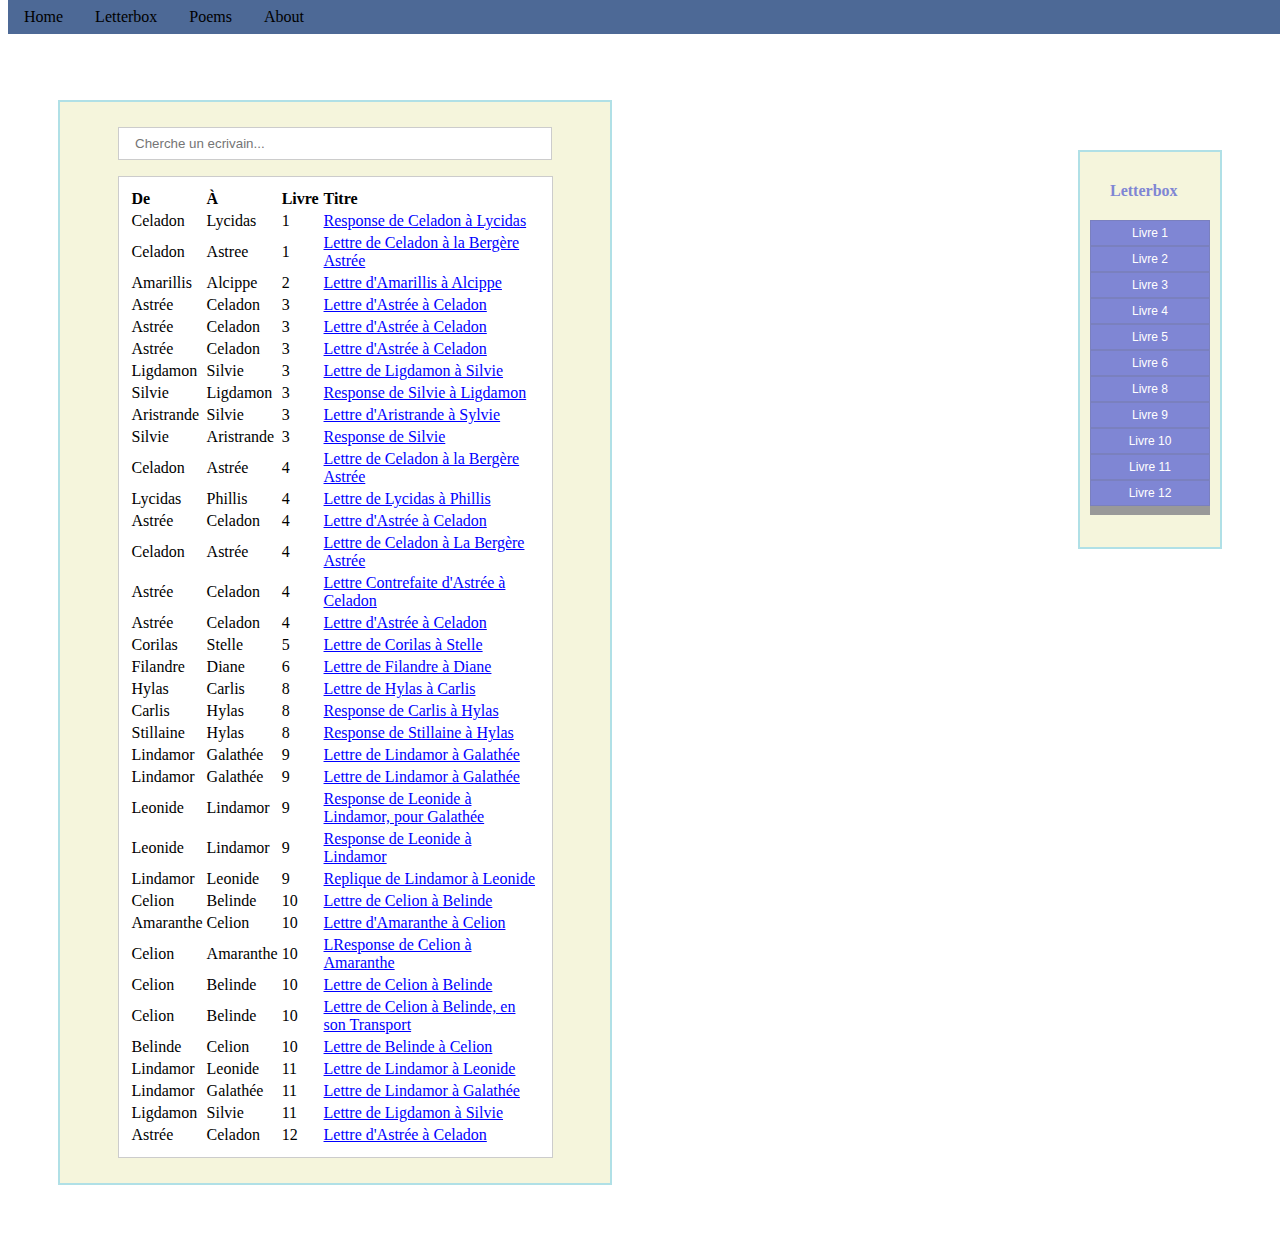
<file: Astrée letterbox.html>
<!DOCTYPE html>
<html>
   <head>
       <title>Astree</title>
   <style>
body {
background-color: white;
}

h1 {
    font-family: verdana;
    font-size:150%;
    text-align: center;
    color:#7f86d4;
    
}

h2 {
  color: #7f86d4;
  font-family: verdana;
  font-size: 100%;
    margin:20px;
}

p {
  color: black;
  font-family: times;
  font-size: 100%;
  padding: 30px;
  line-height: 1.8;
}

a {
    font-family: futura;
}

th{
    text-align: left;
}

.box {
    border: 2px solid powderblue;
    margin: 50px;
    background-color: beige;
    
}

.button {
  padding: 5px 5px;
  width: 120px;
  font-size: 12px;
  cursor: pointer;
  text-align: center;
  outline: none;
  color: #fff;
  background-color: #7f86d4;
  border: 1px solid #7A80BE;
  box-shadow: 0 9px #999;
  display: block;
}

.button:hover {background-color: #6d74bf}

.button:active {
  background-color: #6d74bf;
  box-shadow: 0 5px #666;
  transform: translateY(4px);
}

.filter-shortcut{
 cursor:pointer;
 text-decoration: underline;
 color:blue;
}

.filter-shortcut:active {
  color:purple;
}

.sidebar {
  display: block;
  width: 120px;
height: 375px;
  position: sticky;
  top: 6%;
float: right;
padding: 10px;
z-index:1;
}

.main {
height: -webkit-fit-content;
height: -moz-fit-content;
  display: block;
  position: relative;
}

.wrapper {
  display: block;
  background: none;
  border: none;
  margin: 0px;
  width: 700px;
}

.top {
    position:fixed;
    width:100%;
}

.bar{
    width:100%;
    overflow:hidden;
    border: none
    margin: none;
}

.top,
.bar{
  top: 0;
  border: none;
  margin: 0px;
  background-color: #4d6996;
  z-index: 2;
}

.bar-item{
    padding:8px 16px;
    float:left;
    width:auto;
    border:none;
    display:block;
    outline:0;
}

.bar-button{
    border: none;
display: inline-block;
padding: 8px 16px;
vertical-align: middle;
overflow: hidden;
text-decoration: none;
color: inherit;
background-color: inherit;
text-align: center;
cursor: pointer;
white-space: nowrap;
}

.bar-button:hover {
    background-color: #304A75;
}

.dropdown {
  position: relative;
  display: inline-block;
}

.dropdown-contents {
  display: none;
  position: absolute;
  top: 0%;
  right:100%;
}
.dropdown:hover
.dropdown-contents {
  display: block;
}

.input{
padding: 8px;
display: block;
border: none;
border-bottom: 1px solid #ccc;
width: 400px;
margin: auto;

}

.border{
    border:1px solid #ccc;
}

.padding{
    padding:8px 16px;
}

.table-all{
    border:1px solid #ccc;
    background: white;
    width: 435px;
    margin: auto;
    padding: 10px;
}

.margin-top{
    margin-top:16px;
}

.container{
    display: block;
    margin-left: 50px;
    margin-top: 100px;
    width: 500px;
    height: fit;
    position: relative;
    padding: 25px;
}

</style>
</head>

   <body>
   
    <div class="box top bar">
    <a href="https://astreetesting.tumblr.com/" class="bar-item bar-button">Home</a>
    <a href="https://astreetesting.tumblr.com/letterbox" class="bar-item bar-button">Letterbox</a>
    <a href="#" class="bar-item bar-button">Poems</a>
    <a href="#" class="bar-item bar-button">About</a>
  </div>


<div class="box sidebar">
<h2>Letterbox</h2>
<div class="dropdown">
    <button class="button"  onclick="myFunction(); myFunction2();">Livre 1</button>
    <div class="dropdown-contents"> 
    <button  class="button" onclick="myFunction()">Responce de Celadon a Lycidas</button>
   <button class="button" onclick="myFunction2()">Lettre de Celadon a La Bergere Astre</button>
   </div>
       </div>
       <div class="dropdown">
    <button class="button" onclick="myFunction3();">Livre 2</button>
    <div class="dropdown-contents"> 
      <button  class="button" onclick="myFunction3()">Lettre d'Amarillis à Alcippe
</button>
   </div>
       </div>
         <div class="dropdown">
    <button class="button" onclick="myFunction4(); myFunction5();  myFunction6(); myFunction7(); myFunction8(); myFunction9(); myFunction10();">Livre 3
    </button>
    <div class="dropdown-contents"> 
        <button  class="button" onclick="myFunction4()">Lettre d'Astrée à Celadon</button>
        <button  class="button" onclick="myFunction5()">Lettre d'Astree à Celadon</button>
        <button class="button" onclick="myFunction6()">Lettre d’Astrée à Celadon</button>
        <button class="button" onclick="myFunction7()">Lettre de Ligdamon à Silvie</button>
        <button class="button" onclick="myFunction8()">Response de Silvie à Ligdamon</button>
        <button class="button" onclick="myFunction9()">Lettre d'Aristrande à Sylvie</button>
        <button class="button" onclick="myFunction10()">Response de Silvie</button>

   </div>
       </div>
         <div class="dropdown">
    <button class="button" onclick="myFunction11(); myFunction12(); myFunction13(); myFunction14(); myFunction15(); myFunction16();">Livre 4</button>
    <div class="dropdown-contents"> 
    <button  class="button" onclick="myFunction11()">Lettre de Celadon à la Bergere Astrée.</button>
    <button  class="button" onclick="myFunction12()">Lettre de Lycidas À Phillis</button>
    <button  class="button" onclick="myFunction13()">Lettre d’Astrée à Celadon</button>
    <button  class="button" onclick="myFunction14()">Lettre de Celadon à La Bergère Astrée</button>
    <button  class="button" onclick="myFunction15()">Lettre Contrefaite
d'Astrée à Celadon.</button>
    <button  class="button" onclick="myFunction16()">Lettre d’Astrée à Celadon</button>
   </div>
       </div>
         <div class="dropdown">
    <button class="button" onclick="myFunction17()">Livre 5</button>
    <div class="dropdown-contents"> 
        <button  class="button" onclick="myFunction17()">Lettre de Corilas à Stelle</button>
   </div>
       </div>
         <div class="dropdown">
    <button class="button" onclick="myFunction18()">Livre 6</button>
    <div class="dropdown-contents">
    <button  class="button" onclick="myFunction18()">Lettre de Filandre à Diane</button>
   </div>
       </div>
         <div class="dropdown">
    <button class="button" onclick="myFunction19(); myFunction20();">Livre 8</button>
    <div class="dropdown-contents"> 
    <button  class="button" onclick="myFunction19()">Lettre de Hylas à Carlis</button>
    <button  class="button" onclick="myFunction20()">Response de Carlis à Hylas</button>
    <button  class="button" onclick="myFunction21()">Response de Stillaine à Hylas</button>
   </div>
       </div>
         <div class="dropdown">
    <button class="button" onclick="myFunction22(); myFunction23(); myFunction24(); myFunction25(); myFunction26();">Livre 9</button>
    <div class="dropdown-contents"> 
    <button  class="button" onclick="myFunction22()">Lettre de Lindamor à Galathée</button>
    <button  class="button" onclick="myFunction23()">Lettre de Lindamor à Galathée</button>
    <button  class="button" onclick="myFunction24()">Response
de Leonide à Lindamor, pour Galathée.</button>
    <button  class="button" onclick="myFunction25()">Response de Leonide à Lindamor </button>
    <button  class="button" onclick="myFunction26()">Replique de Lindamor a Leonide</button>
   </div>
       </div>
         <div class="dropdown">
    <button class="button" onclick="myFunction27(); myFunction28(); myFunction29(); myFunction30(); myFunction31(); myFunction32();">Livre 10</button>
    <div class="dropdown-contents"> 
        <button  class="button" onclick="myFunction27()">Lettre de Celion à Belinde</button>
        <button  class="button" onclick="myFunction28()">Lettre d’Amaranthe à Celion</button>
         <button  class="button" onclick="myFunction29()">Response de Celion à Amaranthe</button>
         <button  class="button" onclick="myFunction30()">Lettre de Celion à Bellinde</button>
         <button  class="button" onclick="myFunction31()">Lettre de Celion à Bellinde, en son Transport</button>
         <button  class="button" onclick="myFunction32()">Lettre de Bellinde à Celion</button>
   </div>
       </div>
         <div class="dropdown">
    <button class="button" onclick="myFunction33(); myFunction34(); myFunction35();">Livre 11</button>
    <div class="dropdown-contents"> 
    <button  class="button" onclick="myFunction33()">Lettre de Lindamor
à Leonide.</button>
    <button  class="button" onclick="myFunction34()">Lettre de Lindamor à Galathée.</button>
   <button  class="button" onclick="myFunction35()">Lettre de Ligdamon à Silvie. </button>
   </div>
       </div>
         <div class="dropdown">
    <button class="button" onclick="myFunction36()">Livre 12</button>
    <div class="dropdown-contents"> 
    <button  class="button" onclick="myFunction36()">Lettre d’Astrée à Celadon.</button>
   </div>
       </div>
          </div>
          
<div class="container box">
            <input type="text" class="input border padding" placeholder="Cherche un ecrivain..." id="myInput" onkeyup="sort()">
            <table class="table-all margin-top" id="LetterboxFilter">
                <tr>
                    <th style="width:10%;">De</th>
                    <th style="width:10%;">À</th>
                    <th style="width:10%;">Livre</th>
                    <th style="width:70%;">Titre</th>
                </tr>
                <tr>
                    <td>Celadon</td>
                    <td>Lycidas</td>
                    <td>1</td>
                    <td class="filter-shortcut" onclick="myFunction()">Response de Celadon à Lycidas</td>
                </tr>
                <tr>
                    <td>Celadon</td>
                    <td>Astree</td>
                    <td>1</td>
                    <td class="filter-shortcut" onclick="myFunction2()">Lettre de Celadon à la Bergère Astrée</td>
                </tr>
                <tr>
                    <td>Amarillis</td>
                    <td>Alcippe</td>
                    <td>2</td>
                    <td class="filter-shortcut" onclick="myFunction3()">Lettre d'Amarillis à Alcippe</td>
                </tr>
                <tr>
                    <td>Astrée</td>
                    <td>Celadon</td>
                    <td>3</td>
                    <td class="filter-shortcut" onclick="myFunction4()">Lettre d'Astrée à Celadon</td>
                </tr>
                <tr>
                    <td>Astrée</td>
                    <td>Celadon</td>
                    <td>3</td>
                    <td class="filter-shortcut" onclick="myFunction5()">Lettre d'Astrée à Celadon</td>
                </tr>
                <tr>
                    <td>Astrée</td>
                    <td>Celadon</td>
                    <td>3</td>
                    <td class="filter-shortcut" onclick="myFunction6()">Lettre d'Astrée à Celadon</td>
                </tr>
                <tr>
                    <td>Ligdamon</td>
                    <td>Silvie</td>
                    <td>3</td>
                    <td class="filter-shortcut" onclick="myFunction7()">Lettre de Ligdamon à Silvie</td>
                </tr>
                <tr>
                    <td>Silvie</td>
                    <td>Ligdamon</td>
                    <td>3</td>
                    <td class="filter-shortcut" onclick="myFunction8()">Response de Silvie à Ligdamon</td>
                </tr>
                <tr>
                    <td>Aristrande</td>
                    <td>Silvie</td>
                    <td>3</td>
                    <td class="filter-shortcut" onclick="myFunction9()">Lettre d'Aristrande à Sylvie</td>
                </tr>
                <tr>
                    <td>Silvie</td>
                    <td>Aristrande</td>
                    <td>3</td>
                    <td class="filter-shortcut" onclick="myFunction10()">Response de Silvie</td>
                </tr>
                <tr>
                    <td>Celadon</td>
                    <td>Astrée</td>
                    <td>4</td>
                    <td class="filter-shortcut" onclick="myFunction11()">Lettre de Celadon à la Bergère Astrée</td>
                </tr>
                <tr>
                    <td>Lycidas</td>
                    <td>Phillis</td>
                    <td>4</td>
                    <td class="filter-shortcut" onclick="myFunction12()">Lettre de Lycidas à Phillis</td>
                </tr>
                <tr>
                    <td>Astrée</td>
                    <td>Celadon</td>
                    <td>4</td>
                    <td class="filter-shortcut" onclick="myFunction13()">Lettre d'Astrée à Celadon</td>
                </tr>
                <tr>
                    <td>Celadon</td>
                    <td>Astrée</td>
                    <td>4</td>
                    <td class="filter-shortcut" onclick="myFunction14()">Lettre de Celadon à La Bergère Astrée</td>
                </tr>
                <tr>
                    <td>Astrée</td>
                    <td>Celadon</td>
                    <td>4</td>
                    <td class="filter-shortcut" onclick="myFunction15()">Lettre Contrefaite d'Astrée à Celadon</td>
                </tr>
                <tr>
                    <td>Astrée</td>
                    <td>Celadon</td>
                    <td>4</td>
                    <td class="filter-shortcut" onclick="myFunction16()">Lettre d'Astrée à Celadon</td>
                </tr>
                <tr>
                    <td>Corilas</td>
                    <td>Stelle</td>
                    <td>5</td>
                    <td class="filter-shortcut" onclick="myFunction17()">Lettre de Corilas à Stelle</td>
                </tr>
                <tr>
                    <td>Filandre</td>
                    <td>Diane</td>
                    <td>6</td>
                    <td class="filter-shortcut" onclick="myFunction18()">Lettre de Filandre à Diane</td>
                </tr>
                <tr>
                    <td>Hylas</td>
                    <td>Carlis</td>
                    <td>8</td>
                    <td class="filter-shortcut" onclick="myFunction19()">Lettre de Hylas à Carlis</td>
                </tr>
                <tr>
                    <td>Carlis</td>
                    <td>Hylas</td>
                    <td>8</td>
                    <td class="filter-shortcut" onclick="myFunction20()">Response de Carlis à Hylas</td>
                </tr>
                <tr>
                    <td>Stillaine</td>
                    <td>Hylas</td>
                    <td>8</td>
                    <td class="filter-shortcut" onclick="myFunction21()">Response de Stillaine à Hylas</td>
                </tr>
                <tr>
                    <td>Lindamor</td>
                    <td>Galathée</td>
                    <td>9</td>
                    <td class="filter-shortcut" onclick="myFunction22()">Lettre de Lindamor à Galathée</td>
                </tr>
                <tr>
                    <td>Lindamor</td>
                    <td>Galathée</td>
                    <td>9</td>
                    <td class="filter-shortcut" onclick="myFunction23()">Lettre de Lindamor à Galathée</td>
                </tr>
                <tr>
                    <td>Leonide</td>
                    <td>Lindamor</td>
                    <td>9</td>
                    <td class="filter-shortcut" onclick="myFunction24()">Response de Leonide à Lindamor, pour Galathée</td>
                </tr>
                <tr>
                    <td>Leonide</td>
                    <td>Lindamor</td>
                    <td>9</td>
                    <td class="filter-shortcut" onclick="myFunction25()">Response de Leonide à Lindamor</td>
                </tr>
                <tr>
                    <td>Lindamor</td>
                    <td>Leonide</td>
                    <td>9</td>
                    <td class="filter-shortcut" onclick="myFunction26()">Replique de Lindamor à Leonide</td>
                </tr>
                <tr>
                    <td>Celion</td>
                    <td>Belinde</td>
                    <td>10</td>
                    <td class="filter-shortcut" onclick="myFunction27()">Lettre de Celion à Belinde</td>
                </tr>
                <tr>
                    <td>Amaranthe</td>
                    <td>Celion</td>
                    <td>10</td>
                    <td class="filter-shortcut" onclick="myFunction28()">Lettre d'Amaranthe à Celion</td>
                </tr>
                <tr>
                    <td>Celion</td>
                    <td>Amaranthe</td>
                    <td>10</td>
                    <td class="filter-shortcut" onclick="myFunction29()">LResponse de Celion à Amaranthe</td>
                </tr>
                <tr>
                    <td>Celion</td>
                    <td>Belinde</td>
                    <td>10</td>
                    <td class="filter-shortcut" onclick="myFunction30()">Lettre de Celion à Belinde</td>
                </tr>
                <tr>
                    <td>Celion</td>
                    <td>Belinde</td>
                    <td>10</td>
                    <td class="filter-shortcut" onclick="myFunction31()">Lettre de Celion à Belinde, en son Transport</td>
                </tr>
                <tr>
                    <td>Belinde</td>
                    <td>Celion</td>
                    <td>10</td>
                    <td class="filter-shortcut" onclick="myFunction32()">Lettre de Belinde à Celion</td>
                </tr>
                <tr>
                    <td>Lindamor</td>
                    <td>Leonide</td>
                    <td>11</td>
                    <td class="filter-shortcut" onclick="myFunction33()">Lettre de Lindamor à Leonide</td>
                </tr>
                <tr>
                    <td>Lindamor</td>
                    <td>Galathée</td>
                    <td>11</td>
                    <td class="filter-shortcut" onclick="myFunction34()">Lettre de Lindamor à Galathée</td>
                </tr>
                <tr>
                    <td>Ligdamon</td>
                    <td>Silvie</td>
                    <td>11</td>
                    <td class="filter-shortcut" onclick="myFunction35()">Lettre de Ligdamon à Silvie</td>
                </tr>
                <tr>
                    <td>Astrée</td>
                    <td>Celadon</td>
                    <td>12</td>
                    <td class="filter-shortcut" onclick="myFunction36()">Lettre d'Astrée à Celadon</td>
                </tr>
            </table>
        </div>
 
<script>
function sort() {
  var input, filter, table, tr, td, i;
  input = document.getElementById("myInput");
  filter = input.value.toUpperCase();
  table = document.getElementById("LetterboxFilter");
  tr = table.getElementsByTagName("tr");
  for (i = 0; i < tr.length; i++) {
    td = tr[i].getElementsByTagName("td")[0];
    if (td) {
      txtValue = td.textContent || td.innerText;
      if (txtValue.toUpperCase().indexOf(filter) > -1) {
        tr[i].style.display = "";
      } else {
        tr[i].style.display = "none";
      }
    }
  }
}

function myFunction() {
  if (a.style.display === "none") {
    a.style.display = "block";
  } else {
    a.style.display = "none";
  }
}

function myFunction2() {

  if (b.style.display === "none") {
    b.style.display = "block";
  } else {
    b.style.display = "none";
  }
}

function myFunction3() {
  if (c.style.display === "none") {
    c.style.display = "block";
  } else {
    c.style.display = "none";
  }
}

function myFunction4() {
  if (d.style.display === "none") {
    d.style.display = "block";
  } else {
    d.style.display = "none";
  }
}

function myFunction5() {
  if (e.style.display === "none") {
    e.style.display = "block";
  } else {
    e.style.display = "none";
  }
}

function myFunction6() {
  if (f.style.display === "none") {
    f.style.display = "block";
  } else {
    f.style.display = "none";
  }
}

function myFunction7() {
  if (g.style.display === "none") {
    g.style.display = "block";
  } else {
    g.style.display = "none";
  }
}

function myFunction8() {
  if (h.style.display === "none") {
    h.style.display = "block";
  } else {
    h.style.display = "none";
  }
}

function myFunction9() {
  if (i.style.display === "none") {
    i.style.display = "block";
  } else {
    i.style.display = "none";
  }
}

function myFunction10() {
  if (j.style.display === "none") {
    j.style.display = "block";
  } else {
    j.style.display = "none";
  }
}

function myFunction11() {
  if (k.style.display === "none") {
    k.style.display = "block";
  } else {
    k.style.display = "none";
  }
}

function myFunction12() {
  if (l.style.display === "none") {
    l.style.display = "block";
  } else {
    l.style.display = "none";
  }
}

function myFunction13() {
  if (m.style.display === "none") {
    m.style.display = "block";
  } else {
    m.style.display = "none";
  }
}

function myFunction14() {
  if (n.style.display === "none") {
    n.style.display = "block";
  } else {
    n.style.display = "none";
  }
}

function myFunction15() {
  if (o.style.display === "none") {
    o.style.display = "block";
  } else {
    o.style.display = "none";
  }
}

function myFunction16() {
  if (p.style.display === "none") {
    p.style.display = "block";
  } else {
    p.style.display = "none";
  }
}

function myFunction17() {
  if (q.style.display === "none") {
    q.style.display = "block";
  } else {
    q.style.display = "none";
  }
}

function myFunction18() {
  if (r.style.display === "none") {
    r.style.display = "block";
  } else {
    r.style.display = "none";
  }
}

function myFunction19() {
  if (s.style.display === "none") {
    s.style.display = "block";
  } else {
    s.style.display = "none";
  }
}

function myFunction20() {
  if (t.style.display === "none") {
    t.style.display = "block";
  } else {
    t.style.display = "none";
  }
}

function myFunction21() {
  if (u.style.display === "none") {
    u.style.display = "block";
  } else {
    u.style.display = "none";
  }
}

function myFunction22() {
  if (v.style.display === "none") {
    v.style.display = "block";
  } else {
    v.style.display = "none";
  }
}

function myFunction23() {
  if (w.style.display === "none") {
    w.style.display = "block";
  } else {
    w.style.display = "none";
  }
}

function myFunction24() {
  if (x.style.display === "none") {
    x.style.display = "block";
  } else {
    x.style.display = "none";
  }
}

function myFunction25() {
  if (y.style.display === "none") {
    y.style.display = "block";
  } else {
    y.style.display = "none";
  }
}

function myFunction26() {
  if (z.style.display === "none") {
    z.style.display = "block";
  } else {
    z.style.display = "none";
  }
}

function myFunction27() {
  if (aa.style.display === "none") {
    aa.style.display = "block";
  } else {
    aa.style.display = "none";
  }
}

function myFunction28() {
  if (ab.style.display === "none") {
    ab.style.display = "block";
  } else {
    ab.style.display = "none";
  }
}

function myFunction29() {
  if (ac.style.display === "none") {
    ac.style.display = "block";
  } else {
    ac.style.display = "none";
  }
}

function myFunction30() {
  if (ad.style.display === "none") {
    ad.style.display = "block";
  } else {
    ad.style.display = "none";
  }
}

function myFunction31() {
  if (ae.style.display === "none") {
    ae.style.display = "block";
  } else {
    ae.style.display = "none";
  }
}

function myFunction32() {
  if (af.style.display === "none") {
    af.style.display = "block";
  } else {
    af.style.display = "none";
  }
}

function myFunction33() {
  if (ag.style.display === "none") {
    ag.style.display = "block";
  } else {
    ag.style.display = "none";
  }
}

function myFunction34() {
  if (h.style.display === "none") {
    h.style.display = "block";
  } else {
    h.style.display = "none";
  }
}

function myFunction35() {
  if (ai.style.display === "none") {
    ai.style.display = "block";
  } else {
    ai.style.display = "none";
  }
}

function myFunction36() {
  if (aj.style.display === "none") {
    aj.style.display = "block";
  } else {
    aj.style.display = "none";
  }
}
</script>

 <div class="wrapper">
   <div id="Div1" class="box">
   <script>var a = document.getElementById("Div1");
   a.style.display = "none"</script>
         <h2>RESPONCE DE CELADON A LYCIDAS.</h2>
         <p id="1"><i> Ecrivain: </i>Celadon<br/><i> Destinataire: </i>Lycidas<br/><br/>Ne t'enquiers plus de ce que je fais, mais sçache que
       je continuë tousjours en ma peine ordinaire. Aymer, et ne l'oser faire paroistre, n'aymer
       point, et jurer le contraire, cher frere, c'est tout l'exercice ou plustost le supplice de 
       ton Celadon. On dit que deux contraires ne peuvent en mesme temps estre en mesme lieu,
       toutesfois la vraye  et la fainte amitié, sont
       d'ordinaire en mes actions, mais ne t'en estonne point, car je suis contraint à l'un par la
       perfection, et à l'autre par le commandement de mon Astre. Que si ceste vie te semble
       estrange, ressouviens-toy, que les miracles sont les œuvres ordinaires des Dieux, et que
       veux-tu que ma Déesse cause en moy que des miracles ?</p> </div>
           

<div id="Div2" class="box">
 <script> var b = document.getElementById("Div2");
   b.style.display = "none"</script>
       <h2>LETTRE DE CELADON A LA BERGERE ASTREE.</h2>
       <p id="2"><i> Ecrivain: </i>Celadon<br/><i> Destinataire: </i>La Bergère Astrée<br/><br/>Mon Astre, si la dissimulation à quoy vous me contraignez, est pour
        me faire mourir de peine, vous le pouvez plus aysément d'une seule parole, si c'est pour
        punir mon outrecuïdance, vous estes juge trop doux, de m'ordonner un moindre supplice que la
        mort. Que si c'est pour esprouver quelle puissance vous avez sur moy, pourquoy n'en
        recherchez-vous un tesmoignage plus prompt que celui-ci, de qui la longueur vous doit estre
        ennuyeuse ? car je ne sçaurois penser que ce soit pour celer nostre dessein, comme vous
        dictes, puis que ne pouvant vivre en telle contrainte, ma mort sans doute en donra assez
        prompte, et desplorable cognoissance. Jugez donc, mon bel Astre, que c'est assez endurer, et
        qu'il est desormais  temps que vous me permettiez de
        faire le personnage de Celadon, ayant si longuement, et avec tant de peine, representé celuy
        de la personne du monde, qui luy est la plus contraire.</p>
</div>

   <div id="Div3" class="box">
   <script>var c = document.getElementById("Div3");
   c.style.display = "none"</script>
         <h2>LETTRE D'AMARILLIS À ALCIPPE.</h2>
         <p id="3"><i> Ecrivain: </i>Amarillis<br/><i> Destinataire: </i>Alcippe<br/><br/>Vostre opiniastreté a surpassé la mienne, mais la mienne aussi surmontera celle qui me contraint de vous advertir, que demain je parts, et qu'aujourd'huy si vous me trouvez sur le chemin, où nous nous rencontrasmes avant-hier, et que vostre amour se puisse contenter de parole, elle aura occasion de l'estre, et à Dieu. </p></div>
         
         <div id="Div4" class="box">
   <script>var d = document.getElementById("Div4");
   d.style.display = "none"</script>
         <h2>LETTRE D'ASTRÉE À CELADON
</h2>
         <p id="4"><i> Ecrivain: </i>Astrée<br/><i> Destinataire: </i>Celadon<br/><br/>Qu'est-ce que vous entreprenez Celadon ? en quelle confusion vous allez vous mettre ? croyez moy, qui vous conseille en amye, laissez ce dessein de me servir, il est trop plain d'incommoditez, quel contentement y esperez vous ? je suis tant insupportable que ce n'est guiere moins entreprendre que l'impossible, il faudra servir, souffrir, & n'avoir des yeux, ny de l'Amour que pour moy : car ne croyez point que je vueille avoir à partir avec quelqu'autre, ny que je reçoive une volonté à moitié mienne : je suis soupçonneuse, je suis jalouse, je suis difficile à gaigner, & facile à perdre, & puis aysée à offenser, & tres-mal-aysée à rappaiser, le moindre doute est en moy une asseurance, il faut que mes volontez soient des destinées, mon opinion des raisons, & mes commandemens des loix inviolables. Croyez moy encor un coup, retirez vous Berger de ce dangereux labyrinthe, & fuyez un dessein si ruineux. Je me recognois mieux que vous, ne vous figurez de pouvoir à la fin changer mon naturel, je rompray plustost que de plier, & ne vous plaignez à l'advenir de moy, si à ceste heure vous ne croyez ce que je vous en dis.</p></div>
         
         <div id="Div5" class="box">
   <script>var e = document.getElementById("Div5");
   e.style.display = "none"</script>
         <h2>LETTRE D'ASTRÉE À CELADON</h2>
         <p id="5"><i> Ecrivain: </i>Astree<br/><i> Destinataire: </i>Celadon<br/><br/> Vous ne voulez pas croire que je vous ayme, & vous desirez que je croye que vous m'aymez : si je ne vous ayme point, que vous profitera la creance que j'auray de vostre affection ? A faire peut-estre, que ceste opinion m'y oblige ? A peine, Celadon, le pourra ceste faible consideration, si vos merites, & les services que j'ay receus de vous ne l'ont peu encores. Or voyez en quel estat sont vos affaires, je ne veux pas seulement que vous sçachiez que je croy que vous m'ay miez, mais je veux de plus, que vous soyez asseuré que je vous ayme, & entre tant d'autres une chose seule vous en doit rendre certain ; si je ne vous aymois point, qui me feroit mespriser le contentement de mes parents. Si vous considerez combien je leur doy, vous cognoistrez en quelque sorte la qualité de mon amitié, puis que non seulement elle contrepese, mais emporte de tant, un si grand poids : & à-Dieu, ne soyez plus incredule.</br></br>

  En mesme temps Silvie rapporta la lettre, & Galathée luy dit avec beaucoup de desplaisir, qu'il aymoit, & que de plus il estoit infiniment aymé, & luy releut la lettre, qui luy touchoit fort au cœur, voyant qu'elle avoit à forcer une place, où un si fort ennemy estoit des-ja victorieux : car par ces lettres, elle jugea que l'humeur de ceste Bergere n'estoit pas d'estre à moitié maistresse, mais avec une tres absoluë puissance commander à ceux qu'elle daignoit recevoir pour siens : elle se fortifia de beaucoup ce jugement, quand elle leut la lettre qui avoit esté seichée, elle estoit telle.
 </p></div>
 
    <div id="Div6" class="box">
   <script>var f = document.getElementById("Div6");
   f.style.display = "none"</script>
         <h2>LETTRE D'ASTRÉE À CELADON</h2>
         <p id="6"><i> Ecrivain: </i>Astree<br/><i> Destinataire: </i>Celadon<br/><br/>  Lycidas a dit à ma Phillis que vous estiez aujourd'huy de mauvaise humeur, en suis-je cause ou vous ? Si c'est moy, c'est sans occasion, car ne veux-je pas tousjours vous aymer, & estre aymée de vous ? & ne m'avez vous mille fois juré, que vous ne desiriez que cela seulement pour estre content ? Si c'est vous, vous me faictes tort, de disposer sans que je le sçache, de ce qui est à moy : car par la donation que vous m'avez faicte, & que j'ay receuë, vous & toutes vos actions sont miennes. Advertissez-m'en donc, & je verray si je vous en doy donner permission,& ce pendant je vous le deffends. </p></div>
         
            <div id="Div7" class="box">
   <script>var g= document.getElementById("Div7");
   g.style.display = "none"</script>
         <h2>LETTRE DE LIGDAMON A SILVIE.</h2>
         <p id="7"><i> Ecrivain: </i>Ligdamon<br/><i> Destinataire: </i>Silvie<br/><br/>La perte de ma vie n'eust eu assez de force pour vous descouvrir la temerité de vostre serviteur, sans vostre expres commandement, si toutefois vous jugez que je devois mourir, & me taire : dites aussi que vos yeux devoient avoir moins absolüe puissance sur moy, car si à la premiere semonce, que leur beauté m'en fit, je ne peus me deffendre de leur donner mon ame ; comment en ayant esté si souvent requis, eusse-je refusé la recognoissance de ce don ? Que si toutefois j'ay offensé en offrant mon cœur à vostre beauté, je veux bien pour la faute que j'ay commise de presenter à tant de merites chose de si peu de valeur, vous sacrifier encore ma vie, sans regretter la perte de l'un ny de l'autre, que d'autant qu'ils ne vous sont agreables. </p></div>


   <div id="Div8" class="box">
   <script>var h = document.getElementById("Div8");
   h.style.display = "none"</script>
         <h2>RESPONSE DE SILVIE À LIGDAMON.
</h2>
         <p id="8"><i> Ecrivain: </i>Sylvie<br/><i> Destinataire: </i>Ligdamon<br/><br/>S'il y a quelque chose en vous qui me plaise, c'est moins vostre mort que tout autre : la recognoissance de vostre faute m'a satisfaicte, & ne veux point d'autre vengeance de vostre temerité : que la peine que vous en aurez : recognoissez vous à l'advenir & me recognoissez. à-Dieu, & vivez.</p></div>
         
            <div id="Div9" class="box">
   <script>var i = document.getElementById("Div9");
   i.style.display = "none"</script>
         <h2>LETTRE D'ARISTRANDE À SYLVIE
</h2>
         <p id="9"><i> Ecrivain: </i>Aristrande<br/><i> Destinataire: </i>Sylvie<br/><br/>Si mon affection ne vous a peu rendre mon service agreable, ny mon service mon affection, que pour le moins, ou ceste affection vous rende ma mort pleine de pitié, ou ma mort vous asseure de la fidelité de mon affection : & que comme nul n'ayma jamais tant de perfections, que nul aussi n'ayma jamais avec tant de passion. Le dernier tesmoignage que je vous en rendray, sera le don de ce que j'ay le plus cher apres vous, qui est mon frere : car je sçay bien que je le vous donne, puis que je luy donray charge de vous voir, sçachant assez par experience, qu'il est impossible que cela soit, sans qu'il vous ayme. N'ordonnez pas ma belle meurtriere, qu'il soit heritier de ma fortune, mais ouy bien de celle que j'eusse pû justement meriter envers toute autre que vous. Celuy qui vous escrit, c'est un serviteur, qui pour avoir eu plus d'Amour qu'un cœur n'estoit capable de retenir, voulut mourir plutost que d'en diminuer. </p></div>

   <div id="Div10" class="box">
   <script>var j = document.getElementById("Div10");
   j.style.display = "none"</script>
         <h2>RESPONCE DE CELADON A LYCIDAS.</h2>
         <p id="10"><i> Ecrivain: </i>Sylvie<br/><i> Destinataire: </i>Ligdamon<br/><br/>
Le Phœnix de la cendre sort,<br/>
Parce qu'en la flame il est mort,<br/>
L'absence en l'Amour est mortelle,<br/>
Si la presence n'a rien pu,<br/>
Jamais par le froid n'est rompu<br/>
Le glaçon qu'un feu ne degelle.<br/>
</p></div>

<div id="Div11" class="box">
   <script>var k = document.getElementById("Div11");
   k.style.display = "none"</script>
         <h2>LETTRE DE CELADON À LA BERGERE ASTRÉE.</h2>
         <p id="11"><i> Ecrivain: </i>Celadon<br/><i> Destinataire: </i>Astrée<br/><br/>Belle Astrée, mon exil a esté vaincu de ma patience, fasse le Ciel qu'il l'ayt aussi esté de vostre amitié : je suis party avec tant d'ennuy, & revenu avec tant de contentement, que n'estant mort ny allant, ny revenant, je tesmoigneray tousjours qu'on ne peut mourir de trop de plaisir, ny de trop de desplaisir. Permettez moy donc que je vous voye, afin que je puisse raconter ma fortune à celle qui est ma seule fortune. </p></div>

<div id="Div12" class="box">
   <script>var l = document.getElementById("Div12");
   l.style.display = "none"</script>
         <h2>LETTRE DE LYCIDAS À PHILLIS.
</h2>
         <p id="12"><i> Ecrivain: </i>Lycidas<br/><i> Destinataire: </i>Phillis<br/><br/>Si je ne vous ay tousjours aymée, que jamais ne sois-je aymé de personne, & si mon affection a jamais changé, que jamais le mal-heur où je suis ne se change. Il est vray que depuis quelque temps, j'ay plus caché d'Amour dans le cœur, que je n'en ay laissé paroistre en mes yeux ny en mes paroles. Si j'ay failly en cela, accusez-en le respect que je vous porte, qui m'a ordonné d'en user ainsi. Que si vous ne croyez le serment que je vous en fay, tirez en preuve telle que vous voudrez de moy, & vous cognoistrez que vous m'avez mieux acquis, que je ne sçay vous en asseurer par mes veritables, mais trop impuissantes paroles.</p></div>
         
         <div id="Div13" class="box">
   <script>var m = document.getElementById("Div13");
   m.style.display = "none"</script>
         <h2>LETTRE D'ASTREE A CELADON.

</h2>
         <p id="13"><i> Ecrivain: </i>Astree<br/><i> Destinataire: </i>Celadon<br/><br/>Hier nous allasmes au Temple, où nous fusmes assemblées pour assister aux honneurs qu'on fait à Pan & Siringue en leur chommant ce jour ; j'eusse dit festoyant si vous y eussiez esté, mais l'amitié que je vous porte est telle, que ny mesmes les choses divines, s'il m'est permis de le dire ainsi, sans vous ne me peuvent plaire. Je me trouve tant incommodée de nos communs importuns, que sans la promesse que j'ay de vous escrire tous les jours, je ne sçay si aujourd'huy vous eussiez eu de mes nouvelles, recevez-les donc pour ce coup de ma promesse. </p></div>
         
         <div id="Div14" class="box">
   <script>var n = document.getElementById("Div14");
   n.style.display = "none"</script>
         <h2>LETTRE DE CELADON A LA BERGERE ASTREE.
</h2>
         <p id="14"><i> Ecrivain: </i>Lycidas<br/><i> Destinataire: </i>Phillis<br/><br/>Vous m'obligez & desobligez en mesme temps, pardon si ce mot vous offense. Quand vous me dittes que vous m'aimez, puis-je avoir quelque plus grande obligation à tous les Dieux ? Mais l'offense n'est pas petite quand ceste fois vous ne m'escrivez que pour me l'avoir promis, car je dois ce bien à nostre promesse & non pas à nostre amitié. Ressouvenez-vous je vous supplie, que je ne suis pas à vous parce que je le vous ay promis, mais par ce que veritablement je suis vostre, & que de mesme je ne veux pas des lettres pour les conditions qui sont entre nous, mais pour le seul tesmoignage de vostre bonne volonté, ne les cherissant pas pour estre marchandées, mais amoureuses seulement. </p></div>
         
          <div id="Div15" class="box">
   <script>var o = document.getElementById("Div15");
   o.style.display = "none"</script>
         <h2>LETTRE CONTREFAITE D’ASTREE A CELADON</h2>
         <p id="15"><i> Ecrivain: </i>Astree<br/><i> Destinataire: </i>Celadon<br/><br/>Celadon, puis que je suis contrainte par le commandement de mon pere, vous ne trouverez point estrange que je vous prie de finir ceste Amour qu'autrefois je vous ay conjuré de rendre eternelle ; Alcé m'a donnée à Corebe, & quoy que le party me soit advantageux ; si ne laissay-je de beaucoup ressentir la separation de nostre amitié. Toutefois puis que c'est folie de contrarier à ce qui ne peut arriver autrement, je vous conseille de vous armer de resolution, & d'oublier tellement tout ce qui s'est passé entre nous, que Celadon n'ait plus de memoire d'Astrée, comme Astrée est contrainte d'ores en là, de perdre pour son devoir tous les souvenirs de Celadon. </p></div>
         
         <div id="Div16" class="box">
   <script>var p = document.getElementById("Div16");
   p.style.display = "none"</script>
         <h2>LETTRE D'ASTREE A CELADON.</h2>
         <p id="16"><i> Ecrivain: </i>Astrée<br/><i> Destinataire: </i>Celadon<br/><br/>Mon cher Celadon, j'ay receu vostre lettre, qui m'a esté autant agreable, que je sçay que les miennes le vous sont, & n'y ay rien trouvé qui ne me satisface, hor-mis les remerciements que vous me faites, qui ne me semblent à propos, ny pour mon amitié, ny pour ce Celadon qui dés long temps s'est des-ja tout donné à moy : car s'ils ne sont point vostres, ne sçavez-vous pas que ce qui n'a point ce titre ne sçauroit me plaire ? que s'ils sont à vous, pourquoy me donnez vous separé ce qu'en une fois j'ay receu, quand vous vous donnastes tout à moy, n'en usez donc plus je vous supplie : si vous ne me voulez faire croire, que vous aiez plus de civilité que d'Amour. </p></div>
         
         <div id="Div17" class="box">
   <script>var q = document.getElementById("Div17");
   q.style.display = "none"</script>
         <h2>LETTRE DE CORILAS A STELLE.</h2>
         <p id="17"><i> Ecrivain: </i>Corilas<br/><i> Destinataire: </i>Stelle<br/><br/>Il est bien impossible de vous voir sans vous aimer, mais plus encore de vous aimer sans estre extréme en telle affection : que si pour ma deffense il vous plaist de considerer ceste verité, quand ce papier se presentera devant vos yeux, je m'assure que la grandeur de mon mal obtiendra par pitié autant de pardon envers vous, que l'outrecuidance qui m'ésleve en lieu si haut, pourroit meriter de juste punition, & vous fera recevoir mon service avec autant de douceur, que de flames vos perfections allument en ce cœeur, duquel je baise mille & mille fois vos belles mains, sans pouvoir par tel nombre égaler celuy des morts, que le refus de cette supplication me donnera, ny des felicitez qui m'accompagneront, si vous me recevez, comme veritablement je suis, pour vostre tres-affectionné & fidele serviteur. </p></div>
         
         <div id="Div18" class="box">
   <script>var r = document.getElementById("Div18");
   r.style.display = "none"</script>
         <h2>LETTRE DE FILANDRE A DIANE.</h2>
         <p id="18"><i> Ecrivain: </i>Filandre<br/><i> Destinataire: </i>Diane<br/><br/>Ceux qui ont l'honneur de vous voir courent une dangereuse fortune. S'ils vous aiment ils sont outrecuidez, & s'ils ne vous aiment point ils sont sans jugement, vos perfections estant telles, qu'avec raison elles ne peuvent, ny estre aimées ny n'estre point aimées, & moy estant contraint de tomber en l'une de ces deux erreurs, j'ay choisi celle qui a plus esté selon mon humeur, & dont aussi bien il m'estoit impossible de me retirer. Ne trouvez donc mauvais, belle Bergere, puis qu'on ne vous peut voir sans vous aimer, que vous ayant veuë je vous aime. Que si cette temerité merite chastiement, ressouvenez-vous que j'aime mieux vous aimer en mourant, que vivre sans vous aimer. Mais, que dis-je, j'aime mieux ? il n'est plus en mon choix, car il faut que par necessité je sois tant que je vivray, aussi veritablement vostre serviteur, que vous ne sçauriez estre telle que vous estes, sans estre la plus belle Bergere qui vive. </p></div>
        
         <div id="Div19" class="box">
   <script>var s = document.getElementById("Div19");
   s.style.display = "none"</script>
         <h2>LETTRE DE HYLAS A CARLIS.</h2>
         <p id="19"><i> Ecrivain: </i>Hylas<br/><i> Destinataire: </i>Carlis<br/><br/>Je ne vous escris pas à ce coup, Carlis, pour vous dire que je vous ay aimée, car vous ne l'avez que trop creu ; mais bien pour vous assurer que je ne vous aime plus : Je sçay assurément que vous serez estonnée de ceste declaration, puis que vous m'avez tousjours plus aimé presque que je n'ay sçeu desirer : mais ce qui me retire de vous, il faut par force advoüer que c'est vostre malheur, qui ne vous veut continuer plus long temps le plaisir de nostre amitié, ou bien ma bonne fortune, qui ne me veut davantage arrester à si peu de chose. Et afin que vous ne vous plaigniez de moy, je vous dis à-dieu, & vous donne congé de prendre party où bon vous semblera ; car en moy vous n'y devez plus avoir d'esperance. </p></div>
         
         <div id="Div20" class="box">
   <script>var t = document.getElementById("Div20");
   t.style.display = "none"</script>
         <h2>RESPONSE DE CARLIS A HYLAS.</h2>
         <p id="20"><i> Ecrivain: </i>Carlis<br/><i> Destinataire: </i>Hylas<br/><br/>Hylas, l'outrecuidance a esté celle qui vous a persuadé d'estre aimé de moy, & la cognoissance que j'ay eu de vostre humeur, & ma volonté qui l'a tousjours trouvée fort desagreable, ont esté celles qui m'ont empesché de vous aimer, si bien que toute l'amitié que je vous ay portée, a esté seulement en vostre opinion, & de mesme mon malheur, & vostre bonne fortune, & en cela il n'y a rien eu de certain, sinon que veritablement quand vous avez creu d'estre aimé de moy, vous avez esté trompé. Je vous en jure Hylas, par tous les merites que vous pensez estre, & qui ne sont pas en vous, qui sont en beaucoup plus grand nombre que ceux qui me deffaillent pour estre digne de vous. L'avantage que je pretends en tout cecy, c'est d'estre exempte à l'advenir de vos importunitez, & pour n'estre point entierement ingratte du plaisir que vous me faites en cela, je ne sçay que vous souhaitter de plus avantageux, & pour moy aussi, sinon que le Ciel vous fasse à jamais continuer ceste reso lution, pour mon contentement, comme il vous donna la volonté de me rechercher, pour m'importuner. Ce pendant vivez content, & si vous l'estes autant que moy, estant delivrée d'un si cruel fardeau, croyez Hylas que ce ne sera peu. </p></div>
         
         <div id="Div21" class="box">
   <script>var u = document.getElementById("Div21");
   u.style.display = "none"</script>
         <h2>RESPONSE DE STILLIANE A HYLAS.</h2>
         <p id="21"><i> Ecrivain: </i>Carlis<br/><i> Destinataire: </i>Hylas<br/><br/>Hylas voyez combien sont mal fondez vos desseins, vous voulez que pour la consideration de Carlis je vous aime, & il n'y a rien qui me fasse tant vous haïr que la memoire que j'ay de Carlis : vous dittes que vous m'aimez, si quelqu'autre plus veritable que vous me le disoit je le pourrois bien croire, car je cognois bien que je le merite, mais moy qui ne ments jamais, vous assure que je ne vous aime point, & pource n'en doutez nullement ; aussi seroit-ce avoir bien peu de jugement d'aimer une humeur si mesprisable. Si vous trouvez ces paroles un peu trop rudes, ressouvenez vous, Hylas, que j'y suis contrainte, afin que vous ne vous persuadiez pas d'estre aimé de moy. Carlis m'est tesmoin de la condition de Hylas, & Hylas le sera de la mienne, si pour le moins il veut quelque vous de n'en accuser que vous-mesme. </p></div>
         
         <div id="Div22" class="box">
   <script>var v = document.getElementById("Div22");
   v.style.display = "none"</script>
         <h2>LETTRE DE LINDAMOR A GALATHEE.
</h2>
         <p id="22"><i> Ecrivain: </i>Lindamor<br/><i> Destinataire: </i>Galathée<br/><br/>Ce n'est pas pour me plaindre de Madame, que j'ose prendre la plume, mais pour desplorer ce malheur seulement qui me rend si mesprisé de celle qui autrefois ne me souloit pas traitter de ceste sorte : Si suis-je bien ce mesme serviteur, qui vous a tousjours servie avec toute sorte de respect & de sousmission. Et vous ceste mesme Dame, qui la premiere a esté la mienne. Depuis que vous me receustes pour vostre, je ne suis point devenu moindre, ny vous plus grande, si cela est, pourquoy ne me jugez vous digne du mesme traittement ; J'ay demandé conte à mon ame de ses actions, quand il vous plaira je les vous desplieray toutes devant les yeux. Quant à moy je n'en ay pu accuser une seule, si vous le jugez autrement m'ayant ouy, ce ne sera peu de consolation à ce pauvre condanné, de sçavoir pour le moins le sujet de son supplice. </p></div>
         
         <div id="Div23" class="box">
   <script>var w = document.getElementById("Div23");
   w.style.display = "none"</script>
         <h2>LETTRE DE LINDAMOR A GALATHEE.
</h2>
         <p id="23"><i> Ecrivain: </i>Lindamor<br/><i> Destinataire: </i>Galathée<br/><br/>Autrefois l'Amour, à ceste heure le desespoir de l'Amour, me met ceste plume en la main, avec dessein, si elle ne me rapporte point de soulagement, de la changer en fer, qui me promet une entiere, quoy que cruelle guerison : Ce papier blanc, que pour response vous m'avez envoyé, est bien un tesmoignage de mon innocence, puis que c'est à dire que vous n'avez rien trouvé pour m'accuser, mais ce m'est bien aussi une assurance de vostre mespris, car d'où pourroit proceder ce silence, si ce n'estoit de là ? L'un me contente en moy-mesme, l'autre me desespere en vous. S'il vous reste quelque souvenir de mon fidelle service, par pitié je vous demande ou la vie, ou la mort : je parts le plus desesperé, qui jamais ait eu quelque sujet d'esperer.</p></div>
        
        <div id="Div24" class="box">
   <script>var x = document.getElementById("Div24");
   x.style.display = "none"</script>
         <h2>RESPONSE DE LEONIDE A LINDAMOR,
POUR GALATHÉE.
</h2>
         <p id="24"><i> Ecrivain: </i>Leonide<br/><i> Destinataire: </i>Galathée<br/><br/>De vostre mal tirez en la cognoissance de vostre bien, si vous n'eussiez point esté aymé, on n'eust pas ressenti peu de chose, vous ne pouvez sçavoir quelle est vostre offense que present, mais esperez en vostre affection, & en vostre retour.</p></div>
         
          <div id="Div25" class="box">
   <script>var y = document.getElementById("Div25");
   y.style.display = "none"</script>
         <h2>RESPONSE DE LEONIDE A LINDAMOR.</h2>
         <p id="25"><i> Ecrivain: </i>Leonide<br/><i> Destinataire: </i>Lindamor<br/><br/>Vostre justice esclaire avec tant de Soleils, que mesme les yeuy les plus serrez ne peuvent en nier la clarté. Contentez-vous que ceuy que vous desirez qui la voyent par moy, ayant sceu vostre resolution, l'ont recognuë pour tres-juste : "Il est vray que tout ainsi que les blessures du corps ne sont pas consolidées, encor que le danger en soit osté, & qu'il faut en cela le temps, celles de l'ame en sont de mesme" : mais en ayant osté le danger par vostre valeur & prudence, vous devez laisser au temps de faire ses actions ordinaires, vous ressouvenant que "les playes qui se serrent trop promptement sont sujettes à faire sac", qui par apres est plus dangereuy que n'estoit la blessure. Esperez tout ce que vous desirez, car vous le pouvez faire avec raison.</p></div>
         
          <div id="Div26" class="box">
   <script>var z = document.getElementById("Div26");
   z.style.display = "none"</script>
         <h2>REPLIQUE DE LINDAMOR A LEONIDE..</h2>
         <p id="26"><i> Ecrivain: </i>Lindamor<br/><i> Destinataire: </i>Leonide<br/><br/>Vostre justice esclaire avec tant de Soleils, que mesme les yeuy les plus serrez ne peuvent en nier la clarté. Contentez-vous que ceuy que vous desirez qui la voyent par moy, ayant sceu vostre resolution, l'ont recognuë pour tres-juste : "Il est vray que tout ainsi que les blessures du corps ne sont pas consolidées, encor que le danger en soit osté, & qu'il faut en cela le temps, celles de l'ame en sont de mesme" : mais en ayant osté le danger par vostre valeur & prudence, vous devez laisser au temps de faire ses actions ordinaires, vous ressouvenant que "les playes qui se serrent trop promptement sont sujettes à faire sac", qui par apres est plus dangereuy que n'estoit la blessure. Esperez tout ce que vous desirez, car vous le pouvez faire avec raison.</p></div>
         
          <div id="Div27" class="box">
   <script>var aa = document.getElementById("Div27");
   aa.style.display = "none"</script>
         <h2>LETTRE DE CELION A BELLINDE.</h2>
         <p id="27"><i> Ecrivain: </i>Celion<br/><i> Destinataire: </i>Belinde<br/><br/>Belle Bergere, si vos yeux estoient aussi pleins de verité, qu'ils le sont de causes d'Amour ; la douceur que d'abort ils promettent, me feroit les adorer avec autant de contentement, qu'elle a produit en moy de vaine esperance. Mais tant s'en faut qu'ils soient prests de satisfaire à leurs trompeuses promesses, que mesmes ils ne veulent pas les advoüer, & sont si esloignez de guerir ma blessure, qu'ils ne s'en veulent pas seulement dire des blesseurs. Si est-ce que malaisément la pourront-ils nier, s'ils considerent quelle elle est, n'y ayant pas apparance, qu'autre beauté que la leur, en puisse causer de si grandes. Et toutefois comme si vous aviez fait dessein d'égaler vostre cruauté à vostre beauté, vous ordonnez que l'affection que vous avez fait naistre, meure cruellement en moy. Dieux ! fut-il jamais une plus impitoyable mere ! Mais moy qui ay plus cher ce qui vient de vous, que ma propre vie, ne pouvant souffrir une si grande injustice, suis resolu de porter ceste affection avec moy dans le cercueil, esperant que le Ciel esmeu en fin de ma patience, vous fera m'estre quelquefois aussi pitoyable, que vous m'estes chere maintenant, & cruelle. </p></div>
         
         <div id="Div28" class="box">
   <script>var ab = document.getElementById("Div28");
   ab.style.display = "none"</script>
         <h2>LETTRE D'AMARANTHE A CELION.</h2>
         <p id="28"><i> Ecrivain: </i>Amaranthe<br/><i> Destinataire: </i>Celion<br/><br/>Voz perfections doivent excuser mon erreur, & vostre courtoisie recevoir l'amitié que je vous offre : je me voudrois mal, si j'aimois quelque chose moindre que vous, mais pour vostre merite, je faits ma gloire, d'où ma honte pour un autre procederoit. Si vous refusez ce que je vous presente, ce sera faute d'esprit ou de courage, lequel que ce soit des deux, vous est aussi peu honorable, qu'à moy d'estre refusée. </p></div>

<div id="Div29" class="box">
   <script>var ac = document.getElementById("Div29");
   ac.style.display = "none"</script>
         <h2>RESPONSE DE CELION A AMARANTHE.</h2>
         <p id="29"><i> Ecrivain: </i>Celion<br/><i> Destinataire: </i>Amaranthe<br/><br/>Je ne sçay qu'il y a en moy, qui vous puisse esmouvoir à m'aimer, toutefois je m'estime autant heureux qu'une telle Bergere me daigne regarder, que je suis infortuné de ne pouvoir recevoir une telle fortune : Que pleust à ma destinée, que je me pusse aussi bien donner à vous, comme je n'en ay la puissance. Belle Amaranthe, je me croirois le plus heureux qui vive, de vivre en vostre service, mais n'estant plus en ma disposition, vous n'accuserez s'il vous plaist, mon esprit ny mon courage de ce à quoy la necessité me contraint. Ce me sera tousjours beaucoup de contentement d'estre en vos bonnes graces, mais à vous encor plus de regret de remarquer à tous moments l'impuissance de mon affection. Si bien que je suis forcé de vous supplier par vostre vertu mesme, de diminuer ceste trop ardante passion en une amitié moderée, que je recevray de tout mon cœur, car telle chose ne m'est impossible, & ce qui ne l'est pas ne me peut estre trop difficile pour vostre service. </p></div>


<div id="Div30" class="box">
   <script>var ad = document.getElementById("Div30");
   ad.style.display = "none"</script>
         <h2>LETTRE DE CELION A BELLINDE.</h2>
         <p id="30"><i> Ecrivain: </i>Celion<br/><i> Destinataire: </i>Belinde<br/><br/>Si j'avois merité un traittement si rude que celuy que je reçois de vous, j'eslirois plutost la mort, que de le souffrir ; mais puis que c'est pour vostre contentement, je le reçois avec un peu plus de [plaisir], que si en eschange vous m'ordonniez la mort, toutefois puis-que je me suis tout donné à vous, il est raisonnable que vous puissiez absolument en disposer. J'essayeray donc de vous obeïr, mais ressouvenez vous, qu'aussi long temps que durera ceste contrainte, autant faudra-il rayer des jours de ma vie : car je ne nommeray jamais cela vivre, qui raporte plus de douleur que la mort, abregez-le donc rigoureuse Bergere, s'il y a encor en vous une seule estincelle, non pas d'amitié, mais de pitié seulement. </p></div>
         
         <div id="Div31" class="box">
   <script>var ae = document.getElementById("Div31");
   ae.style.display = "none"</script>
         <h2>LETTRE DE CELION A BELLINDE, EN SON
TRANSPORT.
.</h2>
         <p id="31"><i> Ecrivain: </i>Celion<br/><i> Destinataire: </i>Bellinde<br/><br/>Faut-il donc, inconstante Bergere, que ma peine survive mon affection ? Faut-il que sans vous aymer, j'aye tant de peine pour vous sçavoir entre les mains d'un autre ? N'est-ce point que les Dieux me veuillent punir, pour vous avoir plus aymée que je ne devois ? ou plutost n'est-ce point que je me figure de ne vous aymer plus, & que toutefois j'aye plus d'Amour pour vous, que je n'euz jamais ? Toutefois, pourquoy vous aymerois-je, puis que vous estes, & ne pouvez estre à autre qu'à une personne que je n'ayme point ? Mais au contraire, pourquoy ne vous aymerois-je point, puis que je vous ay tant aimée ? Il est vray, mais je ne vous dois point aymer, car vous estes ingrate, une ame toute d'oubly, & qui n'a nul ressentiment d'Amour. Toutefois quelle que vous soyez, si estes vous Bellinde, & Bellinde peut elle estre sans que Celion l'ayme ? Vous aime-je donc, ou si je ne vous ayme point ? Jugez en vous mesme, Bergere, car quant à moy j'ay l'esprit si troublé, que je n'en puis discerner autrechose, sinon que je suis la personne du monde la plus affligée. </p></div>
         
         <div id="Div32" class="box">
   <script>var af = document.getElementById("Div32");
   af.style.display = "none"</script>
         <h2>LETTRE DE BELLINDE A CELION.</h2>
         <p id="32"><i> Ecrivain: </i>Bellinde<br/><i> Destinataire: </i>Celion<br/><br/>Il m'est impossible de supporter davantage le tort que vostre estrange façon de vivre nous fait à tous deux. Je ne nie pas que vous n'ayez occasion de plaindre nostre fortune : Mais je dis bien qu'une personne sage n'en sçauroit avoir qui luy permette sans blasme de devenir fol. Quel transport est celuy qui vous empesche de voir, que donnant cognoissance à tout le reste du monde, que vous mourez d'Amour pour moy, vous me contraignez toutefois de croire que veritablement vous ne m'aimez point. Car si vous m'aimiez, voudriez vous me desplaire ? & ne sçavez-vous pas que la mort ne me sçauroit estre plus ennuyeuse que l'opinion que vous donnez à chacun de nostre amitié ? Cessez donc, mon frere, je vous supplie, & par ce nom qui vous obli ge d'avoir soing de ce qui me touche. Je vous conjure, que si present vous ne pouvez supporter ce desastre sans donner cognoissance de vostre ennuy, vous preniez pour le moins resolution de vous esloigner en sorte, que ceux qui vous oyront plaindre, ne cognoissant point mon nom, ne fassent que regretter avec vous vos ennuis, sans pouvoir rien soupçonner à mon desavantage. Si vous me contentez en ceste resolution, vous me ferez croire que c'est surabondance, & non point deffaut d'affection, qui vous a fait errer contre moy : Et ceste consideration obligera Bellinde, outre l'amitié qu'elle vous porte, de conserver tousjours chere la memoire de ce frere qui l'aime parmy tous ses cruels & insupportables desplaisirs. </p></div>
         
            <div id="Div33" class="box">
   <script>var ag = document.getElementById("Div33");
   ag.style.display = "none"</script>
         <h2>LETTRE DE LINDAMOR À LEONIDE.</h2>
         <p id="33"><i> Ecrivain: </i>Lindamor<br/><i> Destinataire: </i>Leonide<br/><br/>Autant que l'esloignement a eu peu de puissance sur mon ame : autant ay-je peur qu'il n'en ayt eu beaucoup sur celle que j'adore : Ma foy me promet bien que non : mais ma fortune me menace que si : toutefois l'assurance que j'ay en la prudence de ma confidente,me fait vivre avec moins de crainte, que si ma memoire y estoit seule. Ressouvenez-vous donc de ne point tromper l'esperance que j'ay de vous, ny desmantir les assurances de nostre amitié. </p></div>
         
         <div id="Div34" class="box">
   <script>var h = document.getElementById("Div34");
   h.style.display = "none"</script>
         <h2>LETTRE DE LINDAMOR À GALATHÉE.
</h2>
         <p id="34"><i> Ecrivain: </i>Lindamor<br/><i> Destinataire: </i>Galathée<br/><br/>Ny le retardement de mon voyage, ny les horreurs de Bellonne, ny les beautez de ces nouvelles hostesses de la Gaule, ne peuvent occuper le souvenir que vostre fidele serviteur a de vous, sans revoler continuellement au bien-heureux sejour, où en vous esloignant je laissay toute ma gloire, si bien que ne pouvant refuser à mon affection la curiosité de sçavoir comme Madame se porte, apres vous avoir mille fois baisé la robbe, je vous presente toutes les bonnes fortunes dont les armes m'ont voulu favoriser, & les offre à vos pieds, comme à la divinité dont je les recognois. Si vous les recevez pour vostres, la renommée les vous don nera de ma part, qui me l'a promis ainsi, aussi bien que vous l'honneur de vos bonnes graces à vostre tres-humble serviteur. </p></div>
         
         <div id="Div35" class="box">
   <script>var ai = document.getElementById("Div35");
   ai.style.display = "none"</script>
         <h2>LETTRE DE LIGDAMON À SILVIE.</h2>
         <p id="35"><i> Ecrivain: </i>Ligdamon<br/><i> Destinataire: </i>Silvie<br/><br/>Si vous avez esté offensée de l'outrecuidance qui m'a fait vous aymer, la mort qui m'en est ensuivie vous vengera. Que si elle vous est indifferente, je m'assure que ce dernier acte de mon affection, me gaignera quelque chose de plus advantageux en vostre ame : s'il advient ainsi, je cheris la ressemblance de Lydias, plus que ma naissance, puis que par elle je vins au monde pour vous estre ennuyeux, & que par celle-cy j'en sors vous estant agreable. </p></div>
         
         <div id="Div36" class="box">
   <script>var aj = document.getElementById("Div36");
   aj.style.display = "none"</script>
         <h2>LLETTRE D'ASTREE A CELADON.</h2>
         <p id="36"><i> Ecrivain: </i>Astrée<br/><i> Destinataire: </i>Celadon<br/><br/>Dieu permette Celadon, que l'assurance que vous me faites de vostre amitié, me puisse estre aussi longuement continuée, comme d'affection je vous en supplie, & de croire que je vous tiens plus cher, que si vous m'estiez frere, & qu'au tombeau mesme je seray vostre. </p></div>
         
         </div>
    </body>
</html>
</file>
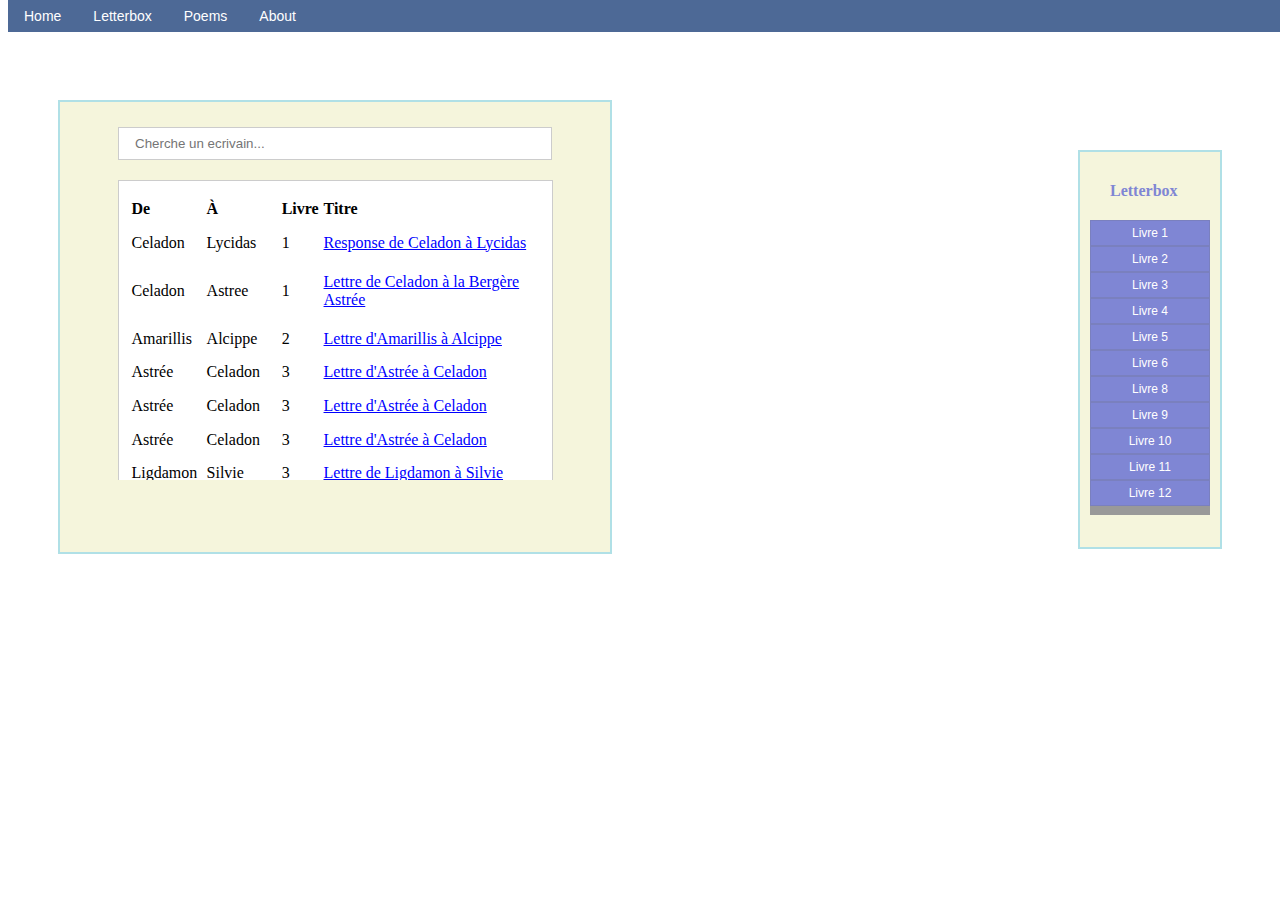
<file: letterbox.html>
<!DOCTYPE html>
<html>
   <head>
       <title>Astree</title>
       <style>
body {
background-color: white;
}

input{
    margin-bottom: 20px;
}

h1 {
    font-family: verdana;
    font-size:150%;
    text-align: center;
    color:#7f86d4;
    
}

h2 {
  color: #7f86d4;
  font-family: verdana;
  font-size: 100%;
    margin:20px;
}

p {
  color: black;
  font-family: times;
  font-size: 100%;
  padding: 30px;
  line-height: 1.8;
}

a {
    font-family: Arial;
    font-size:14px;
    color:#454343;
    text-decoration: none;
    transition: background .2s ease-in;
}

th{
    text-align: left;
}

.box {
    border: 2px solid powderblue;
    margin: 50px;
    background-color: beige;
    
}

.button {
  padding: 5px 5px;
  width: 120px;
  font-size: 12px;
  cursor: pointer;
  text-align: center;
  outline: none;
  color: #fff;
  background-color: #7f86d4;
  border: 1px solid #7A80BE;
  box-shadow: 0 9px #999;
  display: block;
}

.button:hover {background-color: #6d74bf}

.button:active {
  background-color: #6d74bf;
  box-shadow: 0 5px #666;
  transform: translateY(4px);
}

.filter-shortcut{
 cursor:pointer;
 text-decoration: underline;
 color:blue;
}

.filter-shortcut:active {
  color:purple;
}

.sidebar {
  display: block;
  width: 120px;
height: 375px;
  position: sticky;
  top: 6%;
float: right;
padding: 10px;
z-index:1;
}

.main {
height: -webkit-fit-content;
height: -moz-fit-content;
  display: block;
  position: relative;
}

.wrapper {
  display: block;
  background: none;
  border: none;
  margin: 0px;
  width: 700px;
          }

.dropdown {
  position: relative;
  display: inline-block;
}

.dropdown-contents {
  display: none;
  position: absolute;
  top: 0%;
  right:100%;
}
.dropdown:hover
.dropdown-contents {
  display: block;
}

.input{
padding: 8px;
display: block;
border: none;
border-bottom: 1px solid #ccc;
width: 400px;
margin: auto;

}

.border{
    border:1px solid #ccc;
}

.padding{
    padding:8px 16px;
}

.table-all{
    border:1px solid #ccc;
    background: white;
    width: 435px;
    margin: auto;
    padding: 10px;
  height:1500px;
}

.tableholder{
    height: 300px; 
    position:relative;
    overflow: auto;
    margin-top: 20px;
}

.container{
    display: block;
    margin-left: 50px;
    margin-top: 100px;
    width: 500px;
    position: relative;
    padding: 25px;
    height: 400px;
    
}
   
   .top {
    position:fixed;
    width:100%;
    color: white;
}

.bar{
    width:100%;
    overflow:hidden;
    border: none
}

.top,
.bar{
  top: 0;
  border: none;
  margin: 0px;
  background-color: #4d6996;
  z-index: 2;
  transition: background .2s ease-in;
}

.bar-item{
    padding:8px 16px;
    float:left;
    width:auto;
    border:none;
    display:block;
    outline:0;
}

.bar-button{
    border: none;
display: inline-block;
padding: 8px 16px;
vertical-align: middle;
overflow: hidden;
text-decoration: none;
color: inherit;
background-color: inherit;
text-align: center;
cursor: pointer;
white-space: nowrap;
}

.bar-button:hover {
    background-color: #304A75;
    color:gray;
    text-decoration:none;
}
}

</style>
</head>

   <body>
   
    <div class="top bar">
    <a href="index.html" class="bar-item bar-button">Home</a>
    <a href="./letterbox.html" class="bar-item bar-button">Letterbox</a>
    <a href="#" class="bar-item bar-button">Poems</a>
    <a href="#" class="bar-item bar-button">About</a>
  </div>


<div class="box sidebar">
<h2>Letterbox</h2>
<div class="dropdown">
    <button class="button"  onclick="myFunction(); myFunction2();">Livre 1</button>
    <div class="dropdown-contents"> 
    <button  class="button" onclick="myFunction()">Responce de Celadon a Lycidas</button>
   <button class="button" onclick="myFunction2()">Lettre de Celadon a La Bergere Astre</button>
   </div>
       </div>
       <div class="dropdown">
    <button class="button" onclick="myFunction3();">Livre 2</button>
    <div class="dropdown-contents"> 
      <button  class="button" onclick="myFunction3()">Lettre d'Amarillis à Alcippe
</button>
   </div>
       </div>
         <div class="dropdown">
    <button class="button" onclick="myFunction4(); myFunction5();  myFunction6(); myFunction7(); myFunction8(); myFunction9(); myFunction10();">Livre 3
    </button>
    <div class="dropdown-contents"> 
        <button  class="button" onclick="myFunction4()">Lettre d'Astrée à Celadon</button>
        <button  class="button" onclick="myFunction5()">Lettre d'Astree à Celadon</button>
        <button class="button" onclick="myFunction6()">Lettre d’Astrée à Celadon</button>
        <button class="button" onclick="myFunction7()">Lettre de Ligdamon à Silvie</button>
        <button class="button" onclick="myFunction8()">Response de Silvie à Ligdamon</button>
        <button class="button" onclick="myFunction9()">Lettre d'Aristrande à Sylvie</button>
        <button class="button" onclick="myFunction10()">Response de Silvie</button>

   </div>
       </div>
         <div class="dropdown">
    <button class="button" onclick="myFunction11(); myFunction12(); myFunction13(); myFunction14(); myFunction15(); myFunction16();">Livre 4</button>
    <div class="dropdown-contents"> 
    <button  class="button" onclick="myFunction11()">Lettre de Celadon à la Bergere Astrée.</button>
    <button  class="button" onclick="myFunction12()">Lettre de Lycidas À Phillis</button>
    <button  class="button" onclick="myFunction13()">Lettre d’Astrée à Celadon</button>
    <button  class="button" onclick="myFunction14()">Lettre de Celadon à La Bergère Astrée</button>
    <button  class="button" onclick="myFunction15()">Lettre Contrefaite
d'Astrée à Celadon.</button>
    <button  class="button" onclick="myFunction16()">Lettre d’Astrée à Celadon</button>
   </div>
       </div>
         <div class="dropdown">
    <button class="button" onclick="myFunction17()">Livre 5</button>
    <div class="dropdown-contents"> 
        <button  class="button" onclick="myFunction17()">Lettre de Corilas à Stelle</button>
   </div>
       </div>
         <div class="dropdown">
    <button class="button" onclick="myFunction18()">Livre 6</button>
    <div class="dropdown-contents">
    <button  class="button" onclick="myFunction18()">Lettre de Filandre à Diane</button>
   </div>
       </div>
         <div class="dropdown">
    <button class="button" onclick="myFunction19(); myFunction20();">Livre 8</button>
    <div class="dropdown-contents"> 
    <button  class="button" onclick="myFunction19()">Lettre de Hylas à Carlis</button>
    <button  class="button" onclick="myFunction20()">Response de Carlis à Hylas</button>
    <button  class="button" onclick="myFunction21()">Response de Stillaine à Hylas</button>
   </div>
       </div>
         <div class="dropdown">
    <button class="button" onclick="myFunction22(); myFunction23(); myFunction24(); myFunction25(); myFunction26();">Livre 9</button>
    <div class="dropdown-contents"> 
    <button  class="button" onclick="myFunction22()">Lettre de Lindamor à Galathée</button>
    <button  class="button" onclick="myFunction23()">Lettre de Lindamor à Galathée</button>
    <button  class="button" onclick="myFunction24()">Response
de Leonide à Lindamor, pour Galathée.</button>
    <button  class="button" onclick="myFunction25()">Response de Leonide à Lindamor </button>
    <button  class="button" onclick="myFunction26()">Replique de Lindamor a Leonide</button>
   </div>
       </div>
         <div class="dropdown">
    <button class="button" onclick="myFunction27(); myFunction28(); myFunction29(); myFunction30(); myFunction31(); myFunction32();">Livre 10</button>
    <div class="dropdown-contents"> 
        <button  class="button" onclick="myFunction27()">Lettre de Celion à Belinde</button>
        <button  class="button" onclick="myFunction28()">Lettre d’Amaranthe à Celion</button>
         <button  class="button" onclick="myFunction29()">Response de Celion à Amaranthe</button>
         <button  class="button" onclick="myFunction30()">Lettre de Celion à Bellinde</button>
         <button  class="button" onclick="myFunction31()">Lettre de Celion à Bellinde, en son Transport</button>
         <button  class="button" onclick="myFunction32()">Lettre de Bellinde à Celion</button>
   </div>
       </div>
         <div class="dropdown">
    <button class="button" onclick="myFunction33(); myFunction34(); myFunction35();">Livre 11</button>
    <div class="dropdown-contents"> 
    <button  class="button" onclick="myFunction33()">Lettre de Lindamor
à Leonide.</button>
    <button  class="button" onclick="myFunction34()">Lettre de Lindamor à Galathée.</button>
   <button  class="button" onclick="myFunction35()">Lettre de Ligdamon à Silvie. </button>
   </div>
       </div>
         <div class="dropdown">
    <button class="button" onclick="myFunction36()">Livre 12</button>
    <div class="dropdown-contents"> 
    <button  class="button" onclick="myFunction36()">Lettre d’Astrée à Celadon.</button>
   </div>
       </div>
          </div>
          
<div class="container box">
            <input type="text" class="input border padding" placeholder="Cherche un ecrivain..." id="myInput" onkeyup="sort()">
            <div class="tableholder">
            <table class="table-all" id="LetterboxFilter">
                <tr>
                    <th style="width:10%;">De</th>
                    <th style="width:10%;">À</th>
                    <th style="width:10%;">Livre</th>
                    <th style="width:70%;">Titre</th>
                </tr>
                <tr>
                    <td>Celadon</td>
                    <td>Lycidas</td>
                    <td>1</td>
                    <td class="filter-shortcut" onclick="myFunction()">Response de Celadon à Lycidas</td>
                </tr>
                <tr>
                    <td>Celadon</td>
                    <td>Astree</td>
                    <td>1</td>
                    <td class="filter-shortcut" onclick="myFunction2()">Lettre de Celadon à la Bergère Astrée</td>
                </tr>
                <tr>
                    <td>Amarillis</td>
                    <td>Alcippe</td>
                    <td>2</td>
                    <td class="filter-shortcut" onclick="myFunction3()">Lettre d'Amarillis à Alcippe</td>
                </tr>
                <tr>
                    <td>Astrée</td>
                    <td>Celadon</td>
                    <td>3</td>
                    <td class="filter-shortcut" onclick="myFunction4()">Lettre d'Astrée à Celadon</td>
                </tr>
                <tr>
                    <td>Astrée</td>
                    <td>Celadon</td>
                    <td>3</td>
                    <td class="filter-shortcut" onclick="myFunction5()">Lettre d'Astrée à Celadon</td>
                </tr>
                <tr>
                    <td>Astrée</td>
                    <td>Celadon</td>
                    <td>3</td>
                    <td class="filter-shortcut" onclick="myFunction6()">Lettre d'Astrée à Celadon</td>
                </tr>
                <tr>
                    <td>Ligdamon</td>
                    <td>Silvie</td>
                    <td>3</td>
                    <td class="filter-shortcut" onclick="myFunction7()">Lettre de Ligdamon à Silvie</td>
                </tr>
                <tr>
                    <td>Silvie</td>
                    <td>Ligdamon</td>
                    <td>3</td>
                    <td class="filter-shortcut" onclick="myFunction8()">Response de Silvie à Ligdamon</td>
                </tr>
                <tr>
                    <td>Aristrande</td>
                    <td>Silvie</td>
                    <td>3</td>
                    <td class="filter-shortcut" onclick="myFunction9()">Lettre d'Aristrande à Sylvie</td>
                </tr>
                <tr>
                    <td>Silvie</td>
                    <td>Aristrande</td>
                    <td>3</td>
                    <td class="filter-shortcut" onclick="myFunction10()">Response de Silvie</td>
                </tr>
                <tr>
                    <td>Celadon</td>
                    <td>Astrée</td>
                    <td>4</td>
                    <td class="filter-shortcut" onclick="myFunction11()">Lettre de Celadon à la Bergère Astrée</td>
                </tr>
                <tr>
                    <td>Lycidas</td>
                    <td>Phillis</td>
                    <td>4</td>
                    <td class="filter-shortcut" onclick="myFunction12()">Lettre de Lycidas à Phillis</td>
                </tr>
                <tr>
                    <td>Astrée</td>
                    <td>Celadon</td>
                    <td>4</td>
                    <td class="filter-shortcut" onclick="myFunction13()">Lettre d'Astrée à Celadon</td>
                </tr>
                <tr>
                    <td>Celadon</td>
                    <td>Astrée</td>
                    <td>4</td>
                    <td class="filter-shortcut" onclick="myFunction14()">Lettre de Celadon à La Bergère Astrée</td>
                </tr>
                <tr>
                    <td>Astrée</td>
                    <td>Celadon</td>
                    <td>4</td>
                    <td class="filter-shortcut" onclick="myFunction15()">Lettre Contrefaite d'Astrée à Celadon</td>
                </tr>
                <tr>
                    <td>Astrée</td>
                    <td>Celadon</td>
                    <td>4</td>
                    <td class="filter-shortcut" onclick="myFunction16()">Lettre d'Astrée à Celadon</td>
                </tr>
                <tr>
                    <td>Corilas</td>
                    <td>Stelle</td>
                    <td>5</td>
                    <td class="filter-shortcut" onclick="myFunction17()">Lettre de Corilas à Stelle</td>
                </tr>
                <tr>
                    <td>Filandre</td>
                    <td>Diane</td>
                    <td>6</td>
                    <td class="filter-shortcut" onclick="myFunction18()">Lettre de Filandre à Diane</td>
                </tr>
                <tr>
                    <td>Hylas</td>
                    <td>Carlis</td>
                    <td>8</td>
                    <td class="filter-shortcut" onclick="myFunction19()">Lettre de Hylas à Carlis</td>
                </tr>
                <tr>
                    <td>Carlis</td>
                    <td>Hylas</td>
                    <td>8</td>
                    <td class="filter-shortcut" onclick="myFunction20()">Response de Carlis à Hylas</td>
                </tr>
                <tr>
                    <td>Stillaine</td>
                    <td>Hylas</td>
                    <td>8</td>
                    <td class="filter-shortcut" onclick="myFunction21()">Response de Stillaine à Hylas</td>
                </tr>
                <tr>
                    <td>Lindamor</td>
                    <td>Galathée</td>
                    <td>9</td>
                    <td class="filter-shortcut" onclick="myFunction22()">Lettre de Lindamor à Galathée</td>
                </tr>
                <tr>
                    <td>Lindamor</td>
                    <td>Galathée</td>
                    <td>9</td>
                    <td class="filter-shortcut" onclick="myFunction23()">Lettre de Lindamor à Galathée</td>
                </tr>
                <tr>
                    <td>Leonide</td>
                    <td>Lindamor</td>
                    <td>9</td>
                    <td class="filter-shortcut" onclick="myFunction24()">Response de Leonide à Lindamor, pour Galathée</td>
                </tr>
                <tr>
                    <td>Leonide</td>
                    <td>Lindamor</td>
                    <td>9</td>
                    <td class="filter-shortcut" onclick="myFunction25()">Response de Leonide à Lindamor</td>
                </tr>
                <tr>
                    <td>Lindamor</td>
                    <td>Leonide</td>
                    <td>9</td>
                    <td class="filter-shortcut" onclick="myFunction26()">Replique de Lindamor à Leonide</td>
                </tr>
                <tr>
                    <td>Celion</td>
                    <td>Belinde</td>
                    <td>10</td>
                    <td class="filter-shortcut" onclick="myFunction27()">Lettre de Celion à Belinde</td>
                </tr>
                <tr>
                    <td>Amaranthe</td>
                    <td>Celion</td>
                    <td>10</td>
                    <td class="filter-shortcut" onclick="myFunction28()">Lettre d'Amaranthe à Celion</td>
                </tr>
                <tr>
                    <td>Celion</td>
                    <td>Amaranthe</td>
                    <td>10</td>
                    <td class="filter-shortcut" onclick="myFunction29()">LResponse de Celion à Amaranthe</td>
                </tr>
                <tr>
                    <td>Celion</td>
                    <td>Belinde</td>
                    <td>10</td>
                    <td class="filter-shortcut" onclick="myFunction30()">Lettre de Celion à Belinde</td>
                </tr>
                <tr>
                    <td>Celion</td>
                    <td>Belinde</td>
                    <td>10</td>
                    <td class="filter-shortcut" onclick="myFunction31()">Lettre de Celion à Belinde, en son Transport</td>
                </tr>
                <tr>
                    <td>Belinde</td>
                    <td>Celion</td>
                    <td>10</td>
                    <td class="filter-shortcut" onclick="myFunction32()">Lettre de Belinde à Celion</td>
                </tr>
                <tr>
                    <td>Lindamor</td>
                    <td>Leonide</td>
                    <td>11</td>
                    <td class="filter-shortcut" onclick="myFunction33()">Lettre de Lindamor à Leonide</td>
                </tr>
                <tr>
                    <td>Lindamor</td>
                    <td>Galathée</td>
                    <td>11</td>
                    <td class="filter-shortcut" onclick="myFunction34()">Lettre de Lindamor à Galathée</td>
                </tr>
                <tr>
                    <td>Ligdamon</td>
                    <td>Silvie</td>
                    <td>11</td>
                    <td class="filter-shortcut" onclick="myFunction35()">Lettre de Ligdamon à Silvie</td>
                </tr>
                <tr>
                    <td>Astrée</td>
                    <td>Celadon</td>
                    <td>12</td>
                    <td class="filter-shortcut" onclick="myFunction36()">Lettre d'Astrée à Celadon</td>
                </tr>
            </table>
            </div>
        </div>
 
<script>
function sort() {
  var input, filter, table, tr, td, i;
  input = document.getElementById("myInput");
  filter = input.value.toUpperCase();
  table = document.getElementById("LetterboxFilter");
  tr = table.getElementsByTagName("tr");
  for (i = 0; i < tr.length; i++) {
    td = tr[i].getElementsByTagName("td")[0];
    if (td) {
      txtValue = td.textContent || td.innerText;
      if (txtValue.toUpperCase().indexOf(filter) > -1) {
        tr[i].style.display = "";
      } else {
        tr[i].style.display = "none";
      }
    }
  }
}

function myFunction() {
  if (a.style.display === "none") {
    a.style.display = "block";
  } else {
    a.style.display = "none";
  }
}

function myFunction2() {

  if (b.style.display === "none") {
    b.style.display = "block";
  } else {
    b.style.display = "none";
  }
}

function myFunction3() {
  if (c.style.display === "none") {
    c.style.display = "block";
  } else {
    c.style.display = "none";
  }
}

function myFunction4() {
  if (d.style.display === "none") {
    d.style.display = "block";
  } else {
    d.style.display = "none";
  }
}

function myFunction5() {
  if (e.style.display === "none") {
    e.style.display = "block";
  } else {
    e.style.display = "none";
  }
}

function myFunction6() {
  if (f.style.display === "none") {
    f.style.display = "block";
  } else {
    f.style.display = "none";
  }
}

function myFunction7() {
  if (g.style.display === "none") {
    g.style.display = "block";
  } else {
    g.style.display = "none";
  }
}

function myFunction8() {
  if (h.style.display === "none") {
    h.style.display = "block";
  } else {
    h.style.display = "none";
  }
}

function myFunction9() {
  if (i.style.display === "none") {
    i.style.display = "block";
  } else {
    i.style.display = "none";
  }
}

function myFunction10() {
  if (j.style.display === "none") {
    j.style.display = "block";
  } else {
    j.style.display = "none";
  }
}

function myFunction11() {
  if (k.style.display === "none") {
    k.style.display = "block";
  } else {
    k.style.display = "none";
  }
}

function myFunction12() {
  if (l.style.display === "none") {
    l.style.display = "block";
  } else {
    l.style.display = "none";
  }
}

function myFunction13() {
  if (m.style.display === "none") {
    m.style.display = "block";
  } else {
    m.style.display = "none";
  }
}

function myFunction14() {
  if (n.style.display === "none") {
    n.style.display = "block";
  } else {
    n.style.display = "none";
  }
}

function myFunction15() {
  if (o.style.display === "none") {
    o.style.display = "block";
  } else {
    o.style.display = "none";
  }
}

function myFunction16() {
  if (p.style.display === "none") {
    p.style.display = "block";
  } else {
    p.style.display = "none";
  }
}

function myFunction17() {
  if (q.style.display === "none") {
    q.style.display = "block";
  } else {
    q.style.display = "none";
  }
}

function myFunction18() {
  if (r.style.display === "none") {
    r.style.display = "block";
  } else {
    r.style.display = "none";
  }
}

function myFunction19() {
  if (s.style.display === "none") {
    s.style.display = "block";
  } else {
    s.style.display = "none";
  }
}

function myFunction20() {
  if (t.style.display === "none") {
    t.style.display = "block";
  } else {
    t.style.display = "none";
  }
}

function myFunction21() {
  if (u.style.display === "none") {
    u.style.display = "block";
  } else {
    u.style.display = "none";
  }
}

function myFunction22() {
  if (v.style.display === "none") {
    v.style.display = "block";
  } else {
    v.style.display = "none";
  }
}

function myFunction23() {
  if (w.style.display === "none") {
    w.style.display = "block";
  } else {
    w.style.display = "none";
  }
}

function myFunction24() {
  if (x.style.display === "none") {
    x.style.display = "block";
  } else {
    x.style.display = "none";
  }
}

function myFunction25() {
  if (y.style.display === "none") {
    y.style.display = "block";
  } else {
    y.style.display = "none";
  }
}

function myFunction26() {
  if (z.style.display === "none") {
    z.style.display = "block";
  } else {
    z.style.display = "none";
  }
}

function myFunction27() {
  if (aa.style.display === "none") {
    aa.style.display = "block";
  } else {
    aa.style.display = "none";
  }
}

function myFunction28() {
  if (ab.style.display === "none") {
    ab.style.display = "block";
  } else {
    ab.style.display = "none";
  }
}

function myFunction29() {
  if (ac.style.display === "none") {
    ac.style.display = "block";
  } else {
    ac.style.display = "none";
  }
}

function myFunction30() {
  if (ad.style.display === "none") {
    ad.style.display = "block";
  } else {
    ad.style.display = "none";
  }
}

function myFunction31() {
  if (ae.style.display === "none") {
    ae.style.display = "block";
  } else {
    ae.style.display = "none";
  }
}

function myFunction32() {
  if (af.style.display === "none") {
    af.style.display = "block";
  } else {
    af.style.display = "none";
  }
}

function myFunction33() {
  if (ag.style.display === "none") {
    ag.style.display = "block";
  } else {
    ag.style.display = "none";
  }
}

function myFunction34() {
  if (h.style.display === "none") {
    h.style.display = "block";
  } else {
    h.style.display = "none";
  }
}

function myFunction35() {
  if (ai.style.display === "none") {
    ai.style.display = "block";
  } else {
    ai.style.display = "none";
  }
}

function myFunction36() {
  if (aj.style.display === "none") {
    aj.style.display = "block";
  } else {
    aj.style.display = "none";
  }
}
</script>

 <div class="wrapper">
   <div id="Div1" class="box">
   <script>var a = document.getElementById("Div1");
   a.style.display = "none"</script>
         <h2>RESPONCE DE CELADON A LYCIDAS.</h2>
         <p id="1"><i> Ecrivain: </i>Celadon<br/><i> Destinataire: </i>Lycidas<br/><br/>Ne t'enquiers plus de ce que je fais, mais sçache que
       je continuë tousjours en ma peine ordinaire. Aymer, et ne l'oser faire paroistre, n'aymer
       point, et jurer le contraire, cher frere, c'est tout l'exercice ou plustost le supplice de 
       ton Celadon. On dit que deux contraires ne peuvent en mesme temps estre en mesme lieu,
       toutesfois la vraye  et la fainte amitié, sont
       d'ordinaire en mes actions, mais ne t'en estonne point, car je suis contraint à l'un par la
       perfection, et à l'autre par le commandement de mon Astre. Que si ceste vie te semble
       estrange, ressouviens-toy, que les miracles sont les œuvres ordinaires des Dieux, et que
       veux-tu que ma Déesse cause en moy que des miracles ?</p> </div>
           

<div id="Div2" class="box">
 <script> var b = document.getElementById("Div2");
   b.style.display = "none"</script>
       <h2>LETTRE DE CELADON A LA BERGERE ASTREE.</h2>
       <p id="2"><i> Ecrivain: </i>Celadon<br/><i> Destinataire: </i>La Bergère Astrée<br/><br/>Mon Astre, si la dissimulation à quoy vous me contraignez, est pour
        me faire mourir de peine, vous le pouvez plus aysément d'une seule parole, si c'est pour
        punir mon outrecuïdance, vous estes juge trop doux, de m'ordonner un moindre supplice que la
        mort. Que si c'est pour esprouver quelle puissance vous avez sur moy, pourquoy n'en
        recherchez-vous un tesmoignage plus prompt que celui-ci, de qui la longueur vous doit estre
        ennuyeuse ? car je ne sçaurois penser que ce soit pour celer nostre dessein, comme vous
        dictes, puis que ne pouvant vivre en telle contrainte, ma mort sans doute en donra assez
        prompte, et desplorable cognoissance. Jugez donc, mon bel Astre, que c'est assez endurer, et
        qu'il est desormais  temps que vous me permettiez de
        faire le personnage de Celadon, ayant si longuement, et avec tant de peine, representé celuy
        de la personne du monde, qui luy est la plus contraire.</p>
</div>

   <div id="Div3" class="box">
   <script>var c = document.getElementById("Div3");
   c.style.display = "none"</script>
         <h2>LETTRE D'AMARILLIS À ALCIPPE.</h2>
         <p id="3"><i> Ecrivain: </i>Amarillis<br/><i> Destinataire: </i>Alcippe<br/><br/>Vostre opiniastreté a surpassé la mienne, mais la mienne aussi surmontera celle qui me contraint de vous advertir, que demain je parts, et qu'aujourd'huy si vous me trouvez sur le chemin, où nous nous rencontrasmes avant-hier, et que vostre amour se puisse contenter de parole, elle aura occasion de l'estre, et à Dieu. </p></div>
         
         <div id="Div4" class="box">
   <script>var d = document.getElementById("Div4");
   d.style.display = "none"</script>
         <h2>LETTRE D'ASTRÉE À CELADON
</h2>
         <p id="4"><i> Ecrivain: </i>Astrée<br/><i> Destinataire: </i>Celadon<br/><br/>Qu'est-ce que vous entreprenez Celadon ? en quelle confusion vous allez vous mettre ? croyez moy, qui vous conseille en amye, laissez ce dessein de me servir, il est trop plain d'incommoditez, quel contentement y esperez vous ? je suis tant insupportable que ce n'est guiere moins entreprendre que l'impossible, il faudra servir, souffrir, & n'avoir des yeux, ny de l'Amour que pour moy : car ne croyez point que je vueille avoir à partir avec quelqu'autre, ny que je reçoive une volonté à moitié mienne : je suis soupçonneuse, je suis jalouse, je suis difficile à gaigner, & facile à perdre, & puis aysée à offenser, & tres-mal-aysée à rappaiser, le moindre doute est en moy une asseurance, il faut que mes volontez soient des destinées, mon opinion des raisons, & mes commandemens des loix inviolables. Croyez moy encor un coup, retirez vous Berger de ce dangereux labyrinthe, & fuyez un dessein si ruineux. Je me recognois mieux que vous, ne vous figurez de pouvoir à la fin changer mon naturel, je rompray plustost que de plier, & ne vous plaignez à l'advenir de moy, si à ceste heure vous ne croyez ce que je vous en dis.</p></div>
         
         <div id="Div5" class="box">
   <script>var e = document.getElementById("Div5");
   e.style.display = "none"</script>
         <h2>LETTRE D'ASTRÉE À CELADON</h2>
         <p id="5"><i> Ecrivain: </i>Astree<br/><i> Destinataire: </i>Celadon<br/><br/> Vous ne voulez pas croire que je vous ayme, & vous desirez que je croye que vous m'aymez : si je ne vous ayme point, que vous profitera la creance que j'auray de vostre affection ? A faire peut-estre, que ceste opinion m'y oblige ? A peine, Celadon, le pourra ceste faible consideration, si vos merites, & les services que j'ay receus de vous ne l'ont peu encores. Or voyez en quel estat sont vos affaires, je ne veux pas seulement que vous sçachiez que je croy que vous m'ay miez, mais je veux de plus, que vous soyez asseuré que je vous ayme, & entre tant d'autres une chose seule vous en doit rendre certain ; si je ne vous aymois point, qui me feroit mespriser le contentement de mes parents. Si vous considerez combien je leur doy, vous cognoistrez en quelque sorte la qualité de mon amitié, puis que non seulement elle contrepese, mais emporte de tant, un si grand poids : & à-Dieu, ne soyez plus incredule.</br></br>

  En mesme temps Silvie rapporta la lettre, & Galathée luy dit avec beaucoup de desplaisir, qu'il aymoit, & que de plus il estoit infiniment aymé, & luy releut la lettre, qui luy touchoit fort au cœur, voyant qu'elle avoit à forcer une place, où un si fort ennemy estoit des-ja victorieux : car par ces lettres, elle jugea que l'humeur de ceste Bergere n'estoit pas d'estre à moitié maistresse, mais avec une tres absoluë puissance commander à ceux qu'elle daignoit recevoir pour siens : elle se fortifia de beaucoup ce jugement, quand elle leut la lettre qui avoit esté seichée, elle estoit telle.
 </p></div>
 
    <div id="Div6" class="box">
   <script>var f = document.getElementById("Div6");
   f.style.display = "none"</script>
         <h2>LETTRE D'ASTRÉE À CELADON</h2>
         <p id="6"><i> Ecrivain: </i>Astree<br/><i> Destinataire: </i>Celadon<br/><br/>  Lycidas a dit à ma Phillis que vous estiez aujourd'huy de mauvaise humeur, en suis-je cause ou vous ? Si c'est moy, c'est sans occasion, car ne veux-je pas tousjours vous aymer, & estre aymée de vous ? & ne m'avez vous mille fois juré, que vous ne desiriez que cela seulement pour estre content ? Si c'est vous, vous me faictes tort, de disposer sans que je le sçache, de ce qui est à moy : car par la donation que vous m'avez faicte, & que j'ay receuë, vous & toutes vos actions sont miennes. Advertissez-m'en donc, & je verray si je vous en doy donner permission,& ce pendant je vous le deffends. </p></div>
         
            <div id="Div7" class="box">
   <script>var g= document.getElementById("Div7");
   g.style.display = "none"</script>
         <h2>LETTRE DE LIGDAMON A SILVIE.</h2>
         <p id="7"><i> Ecrivain: </i>Ligdamon<br/><i> Destinataire: </i>Silvie<br/><br/>La perte de ma vie n'eust eu assez de force pour vous descouvrir la temerité de vostre serviteur, sans vostre expres commandement, si toutefois vous jugez que je devois mourir, & me taire : dites aussi que vos yeux devoient avoir moins absolüe puissance sur moy, car si à la premiere semonce, que leur beauté m'en fit, je ne peus me deffendre de leur donner mon ame ; comment en ayant esté si souvent requis, eusse-je refusé la recognoissance de ce don ? Que si toutefois j'ay offensé en offrant mon cœur à vostre beauté, je veux bien pour la faute que j'ay commise de presenter à tant de merites chose de si peu de valeur, vous sacrifier encore ma vie, sans regretter la perte de l'un ny de l'autre, que d'autant qu'ils ne vous sont agreables. </p></div>


   <div id="Div8" class="box">
   <script>var h = document.getElementById("Div8");
   h.style.display = "none"</script>
         <h2>RESPONSE DE SILVIE À LIGDAMON.
</h2>
         <p id="8"><i> Ecrivain: </i>Sylvie<br/><i> Destinataire: </i>Ligdamon<br/><br/>S'il y a quelque chose en vous qui me plaise, c'est moins vostre mort que tout autre : la recognoissance de vostre faute m'a satisfaicte, & ne veux point d'autre vengeance de vostre temerité : que la peine que vous en aurez : recognoissez vous à l'advenir & me recognoissez. à-Dieu, & vivez.</p></div>
         
            <div id="Div9" class="box">
   <script>var i = document.getElementById("Div9");
   i.style.display = "none"</script>
         <h2>LETTRE D'ARISTRANDE À SYLVIE
</h2>
         <p id="9"><i> Ecrivain: </i>Aristrande<br/><i> Destinataire: </i>Sylvie<br/><br/>Si mon affection ne vous a peu rendre mon service agreable, ny mon service mon affection, que pour le moins, ou ceste affection vous rende ma mort pleine de pitié, ou ma mort vous asseure de la fidelité de mon affection : & que comme nul n'ayma jamais tant de perfections, que nul aussi n'ayma jamais avec tant de passion. Le dernier tesmoignage que je vous en rendray, sera le don de ce que j'ay le plus cher apres vous, qui est mon frere : car je sçay bien que je le vous donne, puis que je luy donray charge de vous voir, sçachant assez par experience, qu'il est impossible que cela soit, sans qu'il vous ayme. N'ordonnez pas ma belle meurtriere, qu'il soit heritier de ma fortune, mais ouy bien de celle que j'eusse pû justement meriter envers toute autre que vous. Celuy qui vous escrit, c'est un serviteur, qui pour avoir eu plus d'Amour qu'un cœur n'estoit capable de retenir, voulut mourir plutost que d'en diminuer. </p></div>

   <div id="Div10" class="box">
   <script>var j = document.getElementById("Div10");
   j.style.display = "none"</script>
         <h2>RESPONCE DE CELADON A LYCIDAS.</h2>
         <p id="10"><i> Ecrivain: </i>Sylvie<br/><i> Destinataire: </i>Ligdamon<br/><br/>
Le Phœnix de la cendre sort,<br/>
Parce qu'en la flame il est mort,<br/>
L'absence en l'Amour est mortelle,<br/>
Si la presence n'a rien pu,<br/>
Jamais par le froid n'est rompu<br/>
Le glaçon qu'un feu ne degelle.<br/>
</p></div>

<div id="Div11" class="box">
   <script>var k = document.getElementById("Div11");
   k.style.display = "none"</script>
         <h2>LETTRE DE CELADON À LA BERGERE ASTRÉE.</h2>
         <p id="11"><i> Ecrivain: </i>Celadon<br/><i> Destinataire: </i>Astrée<br/><br/>Belle Astrée, mon exil a esté vaincu de ma patience, fasse le Ciel qu'il l'ayt aussi esté de vostre amitié : je suis party avec tant d'ennuy, & revenu avec tant de contentement, que n'estant mort ny allant, ny revenant, je tesmoigneray tousjours qu'on ne peut mourir de trop de plaisir, ny de trop de desplaisir. Permettez moy donc que je vous voye, afin que je puisse raconter ma fortune à celle qui est ma seule fortune. </p></div>

<div id="Div12" class="box">
   <script>var l = document.getElementById("Div12");
   l.style.display = "none"</script>
         <h2>LETTRE DE LYCIDAS À PHILLIS.
</h2>
         <p id="12"><i> Ecrivain: </i>Lycidas<br/><i> Destinataire: </i>Phillis<br/><br/>Si je ne vous ay tousjours aymée, que jamais ne sois-je aymé de personne, & si mon affection a jamais changé, que jamais le mal-heur où je suis ne se change. Il est vray que depuis quelque temps, j'ay plus caché d'Amour dans le cœur, que je n'en ay laissé paroistre en mes yeux ny en mes paroles. Si j'ay failly en cela, accusez-en le respect que je vous porte, qui m'a ordonné d'en user ainsi. Que si vous ne croyez le serment que je vous en fay, tirez en preuve telle que vous voudrez de moy, & vous cognoistrez que vous m'avez mieux acquis, que je ne sçay vous en asseurer par mes veritables, mais trop impuissantes paroles.</p></div>
         
         <div id="Div13" class="box">
   <script>var m = document.getElementById("Div13");
   m.style.display = "none"</script>
         <h2>LETTRE D'ASTREE A CELADON.

</h2>
         <p id="13"><i> Ecrivain: </i>Astree<br/><i> Destinataire: </i>Celadon<br/><br/>Hier nous allasmes au Temple, où nous fusmes assemblées pour assister aux honneurs qu'on fait à Pan & Siringue en leur chommant ce jour ; j'eusse dit festoyant si vous y eussiez esté, mais l'amitié que je vous porte est telle, que ny mesmes les choses divines, s'il m'est permis de le dire ainsi, sans vous ne me peuvent plaire. Je me trouve tant incommodée de nos communs importuns, que sans la promesse que j'ay de vous escrire tous les jours, je ne sçay si aujourd'huy vous eussiez eu de mes nouvelles, recevez-les donc pour ce coup de ma promesse. </p></div>
         
         <div id="Div14" class="box">
   <script>var n = document.getElementById("Div14");
   n.style.display = "none"</script>
         <h2>LETTRE DE CELADON A LA BERGERE ASTREE.
</h2>
         <p id="14"><i> Ecrivain: </i>Lycidas<br/><i> Destinataire: </i>Phillis<br/><br/>Vous m'obligez & desobligez en mesme temps, pardon si ce mot vous offense. Quand vous me dittes que vous m'aimez, puis-je avoir quelque plus grande obligation à tous les Dieux ? Mais l'offense n'est pas petite quand ceste fois vous ne m'escrivez que pour me l'avoir promis, car je dois ce bien à nostre promesse & non pas à nostre amitié. Ressouvenez-vous je vous supplie, que je ne suis pas à vous parce que je le vous ay promis, mais par ce que veritablement je suis vostre, & que de mesme je ne veux pas des lettres pour les conditions qui sont entre nous, mais pour le seul tesmoignage de vostre bonne volonté, ne les cherissant pas pour estre marchandées, mais amoureuses seulement. </p></div>
         
          <div id="Div15" class="box">
   <script>var o = document.getElementById("Div15");
   o.style.display = "none"</script>
         <h2>LETTRE CONTREFAITE D’ASTREE A CELADON</h2>
         <p id="15"><i> Ecrivain: </i>Astree<br/><i> Destinataire: </i>Celadon<br/><br/>Celadon, puis que je suis contrainte par le commandement de mon pere, vous ne trouverez point estrange que je vous prie de finir ceste Amour qu'autrefois je vous ay conjuré de rendre eternelle ; Alcé m'a donnée à Corebe, & quoy que le party me soit advantageux ; si ne laissay-je de beaucoup ressentir la separation de nostre amitié. Toutefois puis que c'est folie de contrarier à ce qui ne peut arriver autrement, je vous conseille de vous armer de resolution, & d'oublier tellement tout ce qui s'est passé entre nous, que Celadon n'ait plus de memoire d'Astrée, comme Astrée est contrainte d'ores en là, de perdre pour son devoir tous les souvenirs de Celadon. </p></div>
         
         <div id="Div16" class="box">
   <script>var p = document.getElementById("Div16");
   p.style.display = "none"</script>
         <h2>LETTRE D'ASTREE A CELADON.</h2>
         <p id="16"><i> Ecrivain: </i>Astrée<br/><i> Destinataire: </i>Celadon<br/><br/>Mon cher Celadon, j'ay receu vostre lettre, qui m'a esté autant agreable, que je sçay que les miennes le vous sont, & n'y ay rien trouvé qui ne me satisface, hor-mis les remerciements que vous me faites, qui ne me semblent à propos, ny pour mon amitié, ny pour ce Celadon qui dés long temps s'est des-ja tout donné à moy : car s'ils ne sont point vostres, ne sçavez-vous pas que ce qui n'a point ce titre ne sçauroit me plaire ? que s'ils sont à vous, pourquoy me donnez vous separé ce qu'en une fois j'ay receu, quand vous vous donnastes tout à moy, n'en usez donc plus je vous supplie : si vous ne me voulez faire croire, que vous aiez plus de civilité que d'Amour. </p></div>
         
         <div id="Div17" class="box">
   <script>var q = document.getElementById("Div17");
   q.style.display = "none"</script>
         <h2>LETTRE DE CORILAS A STELLE.</h2>
         <p id="17"><i> Ecrivain: </i>Corilas<br/><i> Destinataire: </i>Stelle<br/><br/>Il est bien impossible de vous voir sans vous aimer, mais plus encore de vous aimer sans estre extréme en telle affection : que si pour ma deffense il vous plaist de considerer ceste verité, quand ce papier se presentera devant vos yeux, je m'assure que la grandeur de mon mal obtiendra par pitié autant de pardon envers vous, que l'outrecuidance qui m'ésleve en lieu si haut, pourroit meriter de juste punition, & vous fera recevoir mon service avec autant de douceur, que de flames vos perfections allument en ce cœeur, duquel je baise mille & mille fois vos belles mains, sans pouvoir par tel nombre égaler celuy des morts, que le refus de cette supplication me donnera, ny des felicitez qui m'accompagneront, si vous me recevez, comme veritablement je suis, pour vostre tres-affectionné & fidele serviteur. </p></div>
         
         <div id="Div18" class="box">
   <script>var r = document.getElementById("Div18");
   r.style.display = "none"</script>
         <h2>LETTRE DE FILANDRE A DIANE.</h2>
         <p id="18"><i> Ecrivain: </i>Filandre<br/><i> Destinataire: </i>Diane<br/><br/>Ceux qui ont l'honneur de vous voir courent une dangereuse fortune. S'ils vous aiment ils sont outrecuidez, & s'ils ne vous aiment point ils sont sans jugement, vos perfections estant telles, qu'avec raison elles ne peuvent, ny estre aimées ny n'estre point aimées, & moy estant contraint de tomber en l'une de ces deux erreurs, j'ay choisi celle qui a plus esté selon mon humeur, & dont aussi bien il m'estoit impossible de me retirer. Ne trouvez donc mauvais, belle Bergere, puis qu'on ne vous peut voir sans vous aimer, que vous ayant veuë je vous aime. Que si cette temerité merite chastiement, ressouvenez-vous que j'aime mieux vous aimer en mourant, que vivre sans vous aimer. Mais, que dis-je, j'aime mieux ? il n'est plus en mon choix, car il faut que par necessité je sois tant que je vivray, aussi veritablement vostre serviteur, que vous ne sçauriez estre telle que vous estes, sans estre la plus belle Bergere qui vive. </p></div>
        
         <div id="Div19" class="box">
   <script>var s = document.getElementById("Div19");
   s.style.display = "none"</script>
         <h2>LETTRE DE HYLAS A CARLIS.</h2>
         <p id="19"><i> Ecrivain: </i>Hylas<br/><i> Destinataire: </i>Carlis<br/><br/>Je ne vous escris pas à ce coup, Carlis, pour vous dire que je vous ay aimée, car vous ne l'avez que trop creu ; mais bien pour vous assurer que je ne vous aime plus : Je sçay assurément que vous serez estonnée de ceste declaration, puis que vous m'avez tousjours plus aimé presque que je n'ay sçeu desirer : mais ce qui me retire de vous, il faut par force advoüer que c'est vostre malheur, qui ne vous veut continuer plus long temps le plaisir de nostre amitié, ou bien ma bonne fortune, qui ne me veut davantage arrester à si peu de chose. Et afin que vous ne vous plaigniez de moy, je vous dis à-dieu, & vous donne congé de prendre party où bon vous semblera ; car en moy vous n'y devez plus avoir d'esperance. </p></div>
         
         <div id="Div20" class="box">
   <script>var t = document.getElementById("Div20");
   t.style.display = "none"</script>
         <h2>RESPONSE DE CARLIS A HYLAS.</h2>
         <p id="20"><i> Ecrivain: </i>Carlis<br/><i> Destinataire: </i>Hylas<br/><br/>Hylas, l'outrecuidance a esté celle qui vous a persuadé d'estre aimé de moy, & la cognoissance que j'ay eu de vostre humeur, & ma volonté qui l'a tousjours trouvée fort desagreable, ont esté celles qui m'ont empesché de vous aimer, si bien que toute l'amitié que je vous ay portée, a esté seulement en vostre opinion, & de mesme mon malheur, & vostre bonne fortune, & en cela il n'y a rien eu de certain, sinon que veritablement quand vous avez creu d'estre aimé de moy, vous avez esté trompé. Je vous en jure Hylas, par tous les merites que vous pensez estre, & qui ne sont pas en vous, qui sont en beaucoup plus grand nombre que ceux qui me deffaillent pour estre digne de vous. L'avantage que je pretends en tout cecy, c'est d'estre exempte à l'advenir de vos importunitez, & pour n'estre point entierement ingratte du plaisir que vous me faites en cela, je ne sçay que vous souhaitter de plus avantageux, & pour moy aussi, sinon que le Ciel vous fasse à jamais continuer ceste reso lution, pour mon contentement, comme il vous donna la volonté de me rechercher, pour m'importuner. Ce pendant vivez content, & si vous l'estes autant que moy, estant delivrée d'un si cruel fardeau, croyez Hylas que ce ne sera peu. </p></div>
         
         <div id="Div21" class="box">
   <script>var u = document.getElementById("Div21");
   u.style.display = "none"</script>
         <h2>RESPONSE DE STILLIANE A HYLAS.</h2>
         <p id="21"><i> Ecrivain: </i>Carlis<br/><i> Destinataire: </i>Hylas<br/><br/>Hylas voyez combien sont mal fondez vos desseins, vous voulez que pour la consideration de Carlis je vous aime, & il n'y a rien qui me fasse tant vous haïr que la memoire que j'ay de Carlis : vous dittes que vous m'aimez, si quelqu'autre plus veritable que vous me le disoit je le pourrois bien croire, car je cognois bien que je le merite, mais moy qui ne ments jamais, vous assure que je ne vous aime point, & pource n'en doutez nullement ; aussi seroit-ce avoir bien peu de jugement d'aimer une humeur si mesprisable. Si vous trouvez ces paroles un peu trop rudes, ressouvenez vous, Hylas, que j'y suis contrainte, afin que vous ne vous persuadiez pas d'estre aimé de moy. Carlis m'est tesmoin de la condition de Hylas, & Hylas le sera de la mienne, si pour le moins il veut quelque vous de n'en accuser que vous-mesme. </p></div>
         
         <div id="Div22" class="box">
   <script>var v = document.getElementById("Div22");
   v.style.display = "none"</script>
         <h2>LETTRE DE LINDAMOR A GALATHEE.
</h2>
         <p id="22"><i> Ecrivain: </i>Lindamor<br/><i> Destinataire: </i>Galathée<br/><br/>Ce n'est pas pour me plaindre de Madame, que j'ose prendre la plume, mais pour desplorer ce malheur seulement qui me rend si mesprisé de celle qui autrefois ne me souloit pas traitter de ceste sorte : Si suis-je bien ce mesme serviteur, qui vous a tousjours servie avec toute sorte de respect & de sousmission. Et vous ceste mesme Dame, qui la premiere a esté la mienne. Depuis que vous me receustes pour vostre, je ne suis point devenu moindre, ny vous plus grande, si cela est, pourquoy ne me jugez vous digne du mesme traittement ; J'ay demandé conte à mon ame de ses actions, quand il vous plaira je les vous desplieray toutes devant les yeux. Quant à moy je n'en ay pu accuser une seule, si vous le jugez autrement m'ayant ouy, ce ne sera peu de consolation à ce pauvre condanné, de sçavoir pour le moins le sujet de son supplice. </p></div>
         
         <div id="Div23" class="box">
   <script>var w = document.getElementById("Div23");
   w.style.display = "none"</script>
         <h2>LETTRE DE LINDAMOR A GALATHEE.
</h2>
         <p id="23"><i> Ecrivain: </i>Lindamor<br/><i> Destinataire: </i>Galathée<br/><br/>Autrefois l'Amour, à ceste heure le desespoir de l'Amour, me met ceste plume en la main, avec dessein, si elle ne me rapporte point de soulagement, de la changer en fer, qui me promet une entiere, quoy que cruelle guerison : Ce papier blanc, que pour response vous m'avez envoyé, est bien un tesmoignage de mon innocence, puis que c'est à dire que vous n'avez rien trouvé pour m'accuser, mais ce m'est bien aussi une assurance de vostre mespris, car d'où pourroit proceder ce silence, si ce n'estoit de là ? L'un me contente en moy-mesme, l'autre me desespere en vous. S'il vous reste quelque souvenir de mon fidelle service, par pitié je vous demande ou la vie, ou la mort : je parts le plus desesperé, qui jamais ait eu quelque sujet d'esperer.</p></div>
        
        <div id="Div24" class="box">
   <script>var x = document.getElementById("Div24");
   x.style.display = "none"</script>
         <h2>RESPONSE DE LEONIDE A LINDAMOR,
POUR GALATHÉE.
</h2>
         <p id="24"><i> Ecrivain: </i>Leonide<br/><i> Destinataire: </i>Galathée<br/><br/>De vostre mal tirez en la cognoissance de vostre bien, si vous n'eussiez point esté aymé, on n'eust pas ressenti peu de chose, vous ne pouvez sçavoir quelle est vostre offense que present, mais esperez en vostre affection, & en vostre retour.</p></div>
         
          <div id="Div25" class="box">
   <script>var y = document.getElementById("Div25");
   y.style.display = "none"</script>
         <h2>RESPONSE DE LEONIDE A LINDAMOR.</h2>
         <p id="25"><i> Ecrivain: </i>Leonide<br/><i> Destinataire: </i>Lindamor<br/><br/>Vostre justice esclaire avec tant de Soleils, que mesme les yeuy les plus serrez ne peuvent en nier la clarté. Contentez-vous que ceuy que vous desirez qui la voyent par moy, ayant sceu vostre resolution, l'ont recognuë pour tres-juste : "Il est vray que tout ainsi que les blessures du corps ne sont pas consolidées, encor que le danger en soit osté, & qu'il faut en cela le temps, celles de l'ame en sont de mesme" : mais en ayant osté le danger par vostre valeur & prudence, vous devez laisser au temps de faire ses actions ordinaires, vous ressouvenant que "les playes qui se serrent trop promptement sont sujettes à faire sac", qui par apres est plus dangereuy que n'estoit la blessure. Esperez tout ce que vous desirez, car vous le pouvez faire avec raison.</p></div>
         
          <div id="Div26" class="box">
   <script>var z = document.getElementById("Div26");
   z.style.display = "none"</script>
         <h2>REPLIQUE DE LINDAMOR A LEONIDE..</h2>
         <p id="26"><i> Ecrivain: </i>Lindamor<br/><i> Destinataire: </i>Leonide<br/><br/>Vostre justice esclaire avec tant de Soleils, que mesme les yeuy les plus serrez ne peuvent en nier la clarté. Contentez-vous que ceuy que vous desirez qui la voyent par moy, ayant sceu vostre resolution, l'ont recognuë pour tres-juste : "Il est vray que tout ainsi que les blessures du corps ne sont pas consolidées, encor que le danger en soit osté, & qu'il faut en cela le temps, celles de l'ame en sont de mesme" : mais en ayant osté le danger par vostre valeur & prudence, vous devez laisser au temps de faire ses actions ordinaires, vous ressouvenant que "les playes qui se serrent trop promptement sont sujettes à faire sac", qui par apres est plus dangereuy que n'estoit la blessure. Esperez tout ce que vous desirez, car vous le pouvez faire avec raison.</p></div>
         
          <div id="Div27" class="box">
   <script>var aa = document.getElementById("Div27");
   aa.style.display = "none"</script>
         <h2>LETTRE DE CELION A BELLINDE.</h2>
         <p id="27"><i> Ecrivain: </i>Celion<br/><i> Destinataire: </i>Belinde<br/><br/>Belle Bergere, si vos yeux estoient aussi pleins de verité, qu'ils le sont de causes d'Amour ; la douceur que d'abort ils promettent, me feroit les adorer avec autant de contentement, qu'elle a produit en moy de vaine esperance. Mais tant s'en faut qu'ils soient prests de satisfaire à leurs trompeuses promesses, que mesmes ils ne veulent pas les advoüer, & sont si esloignez de guerir ma blessure, qu'ils ne s'en veulent pas seulement dire des blesseurs. Si est-ce que malaisément la pourront-ils nier, s'ils considerent quelle elle est, n'y ayant pas apparance, qu'autre beauté que la leur, en puisse causer de si grandes. Et toutefois comme si vous aviez fait dessein d'égaler vostre cruauté à vostre beauté, vous ordonnez que l'affection que vous avez fait naistre, meure cruellement en moy. Dieux ! fut-il jamais une plus impitoyable mere ! Mais moy qui ay plus cher ce qui vient de vous, que ma propre vie, ne pouvant souffrir une si grande injustice, suis resolu de porter ceste affection avec moy dans le cercueil, esperant que le Ciel esmeu en fin de ma patience, vous fera m'estre quelquefois aussi pitoyable, que vous m'estes chere maintenant, & cruelle. </p></div>
         
         <div id="Div28" class="box">
   <script>var ab = document.getElementById("Div28");
   ab.style.display = "none"</script>
         <h2>LETTRE D'AMARANTHE A CELION.</h2>
         <p id="28"><i> Ecrivain: </i>Amaranthe<br/><i> Destinataire: </i>Celion<br/><br/>Voz perfections doivent excuser mon erreur, & vostre courtoisie recevoir l'amitié que je vous offre : je me voudrois mal, si j'aimois quelque chose moindre que vous, mais pour vostre merite, je faits ma gloire, d'où ma honte pour un autre procederoit. Si vous refusez ce que je vous presente, ce sera faute d'esprit ou de courage, lequel que ce soit des deux, vous est aussi peu honorable, qu'à moy d'estre refusée. </p></div>

<div id="Div29" class="box">
   <script>var ac = document.getElementById("Div29");
   ac.style.display = "none"</script>
         <h2>RESPONSE DE CELION A AMARANTHE.</h2>
         <p id="29"><i> Ecrivain: </i>Celion<br/><i> Destinataire: </i>Amaranthe<br/><br/>Je ne sçay qu'il y a en moy, qui vous puisse esmouvoir à m'aimer, toutefois je m'estime autant heureux qu'une telle Bergere me daigne regarder, que je suis infortuné de ne pouvoir recevoir une telle fortune : Que pleust à ma destinée, que je me pusse aussi bien donner à vous, comme je n'en ay la puissance. Belle Amaranthe, je me croirois le plus heureux qui vive, de vivre en vostre service, mais n'estant plus en ma disposition, vous n'accuserez s'il vous plaist, mon esprit ny mon courage de ce à quoy la necessité me contraint. Ce me sera tousjours beaucoup de contentement d'estre en vos bonnes graces, mais à vous encor plus de regret de remarquer à tous moments l'impuissance de mon affection. Si bien que je suis forcé de vous supplier par vostre vertu mesme, de diminuer ceste trop ardante passion en une amitié moderée, que je recevray de tout mon cœur, car telle chose ne m'est impossible, & ce qui ne l'est pas ne me peut estre trop difficile pour vostre service. </p></div>


<div id="Div30" class="box">
   <script>var ad = document.getElementById("Div30");
   ad.style.display = "none"</script>
         <h2>LETTRE DE CELION A BELLINDE.</h2>
         <p id="30"><i> Ecrivain: </i>Celion<br/><i> Destinataire: </i>Belinde<br/><br/>Si j'avois merité un traittement si rude que celuy que je reçois de vous, j'eslirois plutost la mort, que de le souffrir ; mais puis que c'est pour vostre contentement, je le reçois avec un peu plus de [plaisir], que si en eschange vous m'ordonniez la mort, toutefois puis-que je me suis tout donné à vous, il est raisonnable que vous puissiez absolument en disposer. J'essayeray donc de vous obeïr, mais ressouvenez vous, qu'aussi long temps que durera ceste contrainte, autant faudra-il rayer des jours de ma vie : car je ne nommeray jamais cela vivre, qui raporte plus de douleur que la mort, abregez-le donc rigoureuse Bergere, s'il y a encor en vous une seule estincelle, non pas d'amitié, mais de pitié seulement. </p></div>
         
         <div id="Div31" class="box">
   <script>var ae = document.getElementById("Div31");
   ae.style.display = "none"</script>
         <h2>LETTRE DE CELION A BELLINDE, EN SON
TRANSPORT.
.</h2>
         <p id="31"><i> Ecrivain: </i>Celion<br/><i> Destinataire: </i>Bellinde<br/><br/>Faut-il donc, inconstante Bergere, que ma peine survive mon affection ? Faut-il que sans vous aymer, j'aye tant de peine pour vous sçavoir entre les mains d'un autre ? N'est-ce point que les Dieux me veuillent punir, pour vous avoir plus aymée que je ne devois ? ou plutost n'est-ce point que je me figure de ne vous aymer plus, & que toutefois j'aye plus d'Amour pour vous, que je n'euz jamais ? Toutefois, pourquoy vous aymerois-je, puis que vous estes, & ne pouvez estre à autre qu'à une personne que je n'ayme point ? Mais au contraire, pourquoy ne vous aymerois-je point, puis que je vous ay tant aimée ? Il est vray, mais je ne vous dois point aymer, car vous estes ingrate, une ame toute d'oubly, & qui n'a nul ressentiment d'Amour. Toutefois quelle que vous soyez, si estes vous Bellinde, & Bellinde peut elle estre sans que Celion l'ayme ? Vous aime-je donc, ou si je ne vous ayme point ? Jugez en vous mesme, Bergere, car quant à moy j'ay l'esprit si troublé, que je n'en puis discerner autrechose, sinon que je suis la personne du monde la plus affligée. </p></div>
         
         <div id="Div32" class="box">
   <script>var af = document.getElementById("Div32");
   af.style.display = "none"</script>
         <h2>LETTRE DE BELLINDE A CELION.</h2>
         <p id="32"><i> Ecrivain: </i>Bellinde<br/><i> Destinataire: </i>Celion<br/><br/>Il m'est impossible de supporter davantage le tort que vostre estrange façon de vivre nous fait à tous deux. Je ne nie pas que vous n'ayez occasion de plaindre nostre fortune : Mais je dis bien qu'une personne sage n'en sçauroit avoir qui luy permette sans blasme de devenir fol. Quel transport est celuy qui vous empesche de voir, que donnant cognoissance à tout le reste du monde, que vous mourez d'Amour pour moy, vous me contraignez toutefois de croire que veritablement vous ne m'aimez point. Car si vous m'aimiez, voudriez vous me desplaire ? & ne sçavez-vous pas que la mort ne me sçauroit estre plus ennuyeuse que l'opinion que vous donnez à chacun de nostre amitié ? Cessez donc, mon frere, je vous supplie, & par ce nom qui vous obli ge d'avoir soing de ce qui me touche. Je vous conjure, que si present vous ne pouvez supporter ce desastre sans donner cognoissance de vostre ennuy, vous preniez pour le moins resolution de vous esloigner en sorte, que ceux qui vous oyront plaindre, ne cognoissant point mon nom, ne fassent que regretter avec vous vos ennuis, sans pouvoir rien soupçonner à mon desavantage. Si vous me contentez en ceste resolution, vous me ferez croire que c'est surabondance, & non point deffaut d'affection, qui vous a fait errer contre moy : Et ceste consideration obligera Bellinde, outre l'amitié qu'elle vous porte, de conserver tousjours chere la memoire de ce frere qui l'aime parmy tous ses cruels & insupportables desplaisirs. </p></div>
         
            <div id="Div33" class="box">
   <script>var ag = document.getElementById("Div33");
   ag.style.display = "none"</script>
         <h2>LETTRE DE LINDAMOR À LEONIDE.</h2>
         <p id="33"><i> Ecrivain: </i>Lindamor<br/><i> Destinataire: </i>Leonide<br/><br/>Autant que l'esloignement a eu peu de puissance sur mon ame : autant ay-je peur qu'il n'en ayt eu beaucoup sur celle que j'adore : Ma foy me promet bien que non : mais ma fortune me menace que si : toutefois l'assurance que j'ay en la prudence de ma confidente,me fait vivre avec moins de crainte, que si ma memoire y estoit seule. Ressouvenez-vous donc de ne point tromper l'esperance que j'ay de vous, ny desmantir les assurances de nostre amitié. </p></div>
         
         <div id="Div34" class="box">
   <script>var h = document.getElementById("Div34");
   h.style.display = "none"</script>
         <h2>LETTRE DE LINDAMOR À GALATHÉE.
</h2>
         <p id="34"><i> Ecrivain: </i>Lindamor<br/><i> Destinataire: </i>Galathée<br/><br/>Ny le retardement de mon voyage, ny les horreurs de Bellonne, ny les beautez de ces nouvelles hostesses de la Gaule, ne peuvent occuper le souvenir que vostre fidele serviteur a de vous, sans revoler continuellement au bien-heureux sejour, où en vous esloignant je laissay toute ma gloire, si bien que ne pouvant refuser à mon affection la curiosité de sçavoir comme Madame se porte, apres vous avoir mille fois baisé la robbe, je vous presente toutes les bonnes fortunes dont les armes m'ont voulu favoriser, & les offre à vos pieds, comme à la divinité dont je les recognois. Si vous les recevez pour vostres, la renommée les vous don nera de ma part, qui me l'a promis ainsi, aussi bien que vous l'honneur de vos bonnes graces à vostre tres-humble serviteur. </p></div>
         
         <div id="Div35" class="box">
   <script>var ai = document.getElementById("Div35");
   ai.style.display = "none"</script>
         <h2>LETTRE DE LIGDAMON À SILVIE.</h2>
         <p id="35"><i> Ecrivain: </i>Ligdamon<br/><i> Destinataire: </i>Silvie<br/><br/>Si vous avez esté offensée de l'outrecuidance qui m'a fait vous aymer, la mort qui m'en est ensuivie vous vengera. Que si elle vous est indifferente, je m'assure que ce dernier acte de mon affection, me gaignera quelque chose de plus advantageux en vostre ame : s'il advient ainsi, je cheris la ressemblance de Lydias, plus que ma naissance, puis que par elle je vins au monde pour vous estre ennuyeux, & que par celle-cy j'en sors vous estant agreable. </p></div>
         
         <div id="Div36" class="box">
   <script>var aj = document.getElementById("Div36");
   aj.style.display = "none"</script>
         <h2>LLETTRE D'ASTREE A CELADON.</h2>
         <p id="36"><i> Ecrivain: </i>Astrée<br/><i> Destinataire: </i>Celadon<br/><br/>Dieu permette Celadon, que l'assurance que vous me faites de vostre amitié, me puisse estre aussi longuement continuée, comme d'affection je vous en supplie, & de croire que je vous tiens plus cher, que si vous m'estiez frere, & qu'au tombeau mesme je seray vostre. </p></div>
         
         </div>
    </body>
</html>
</file>
